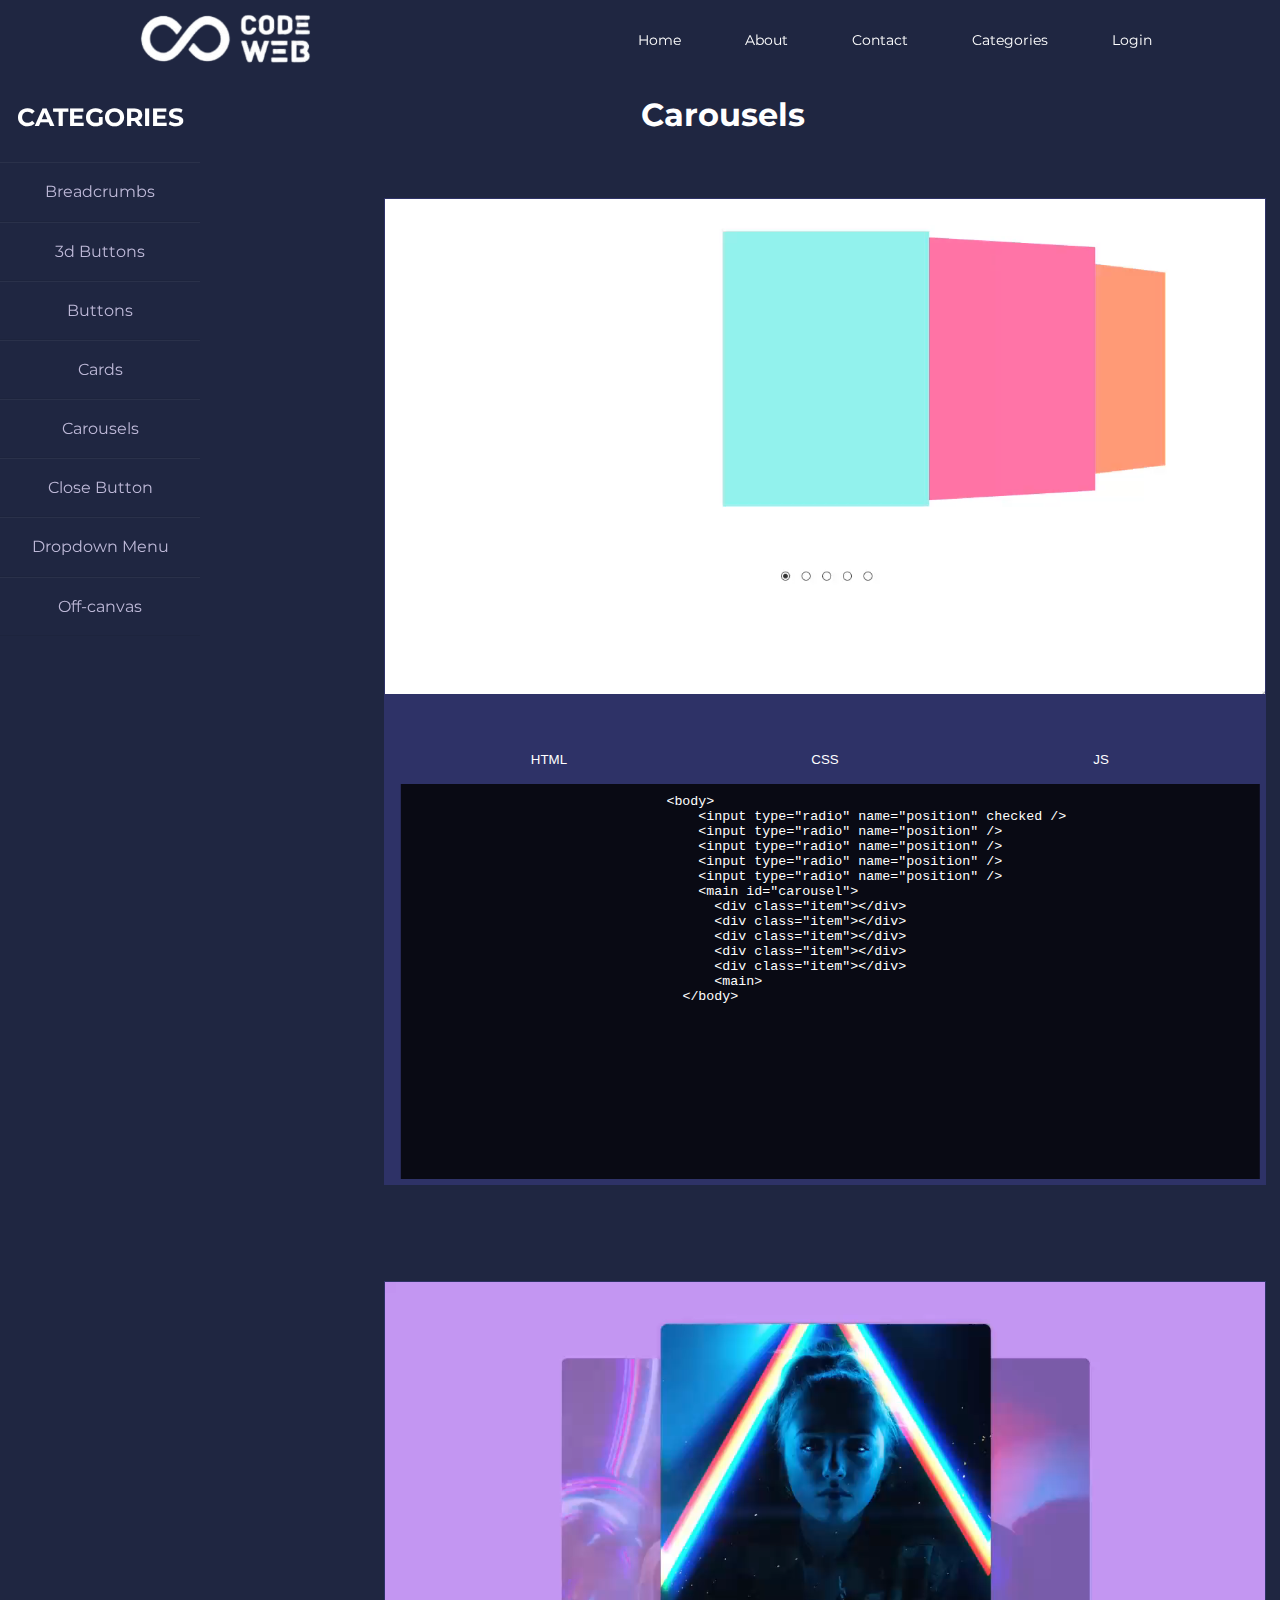
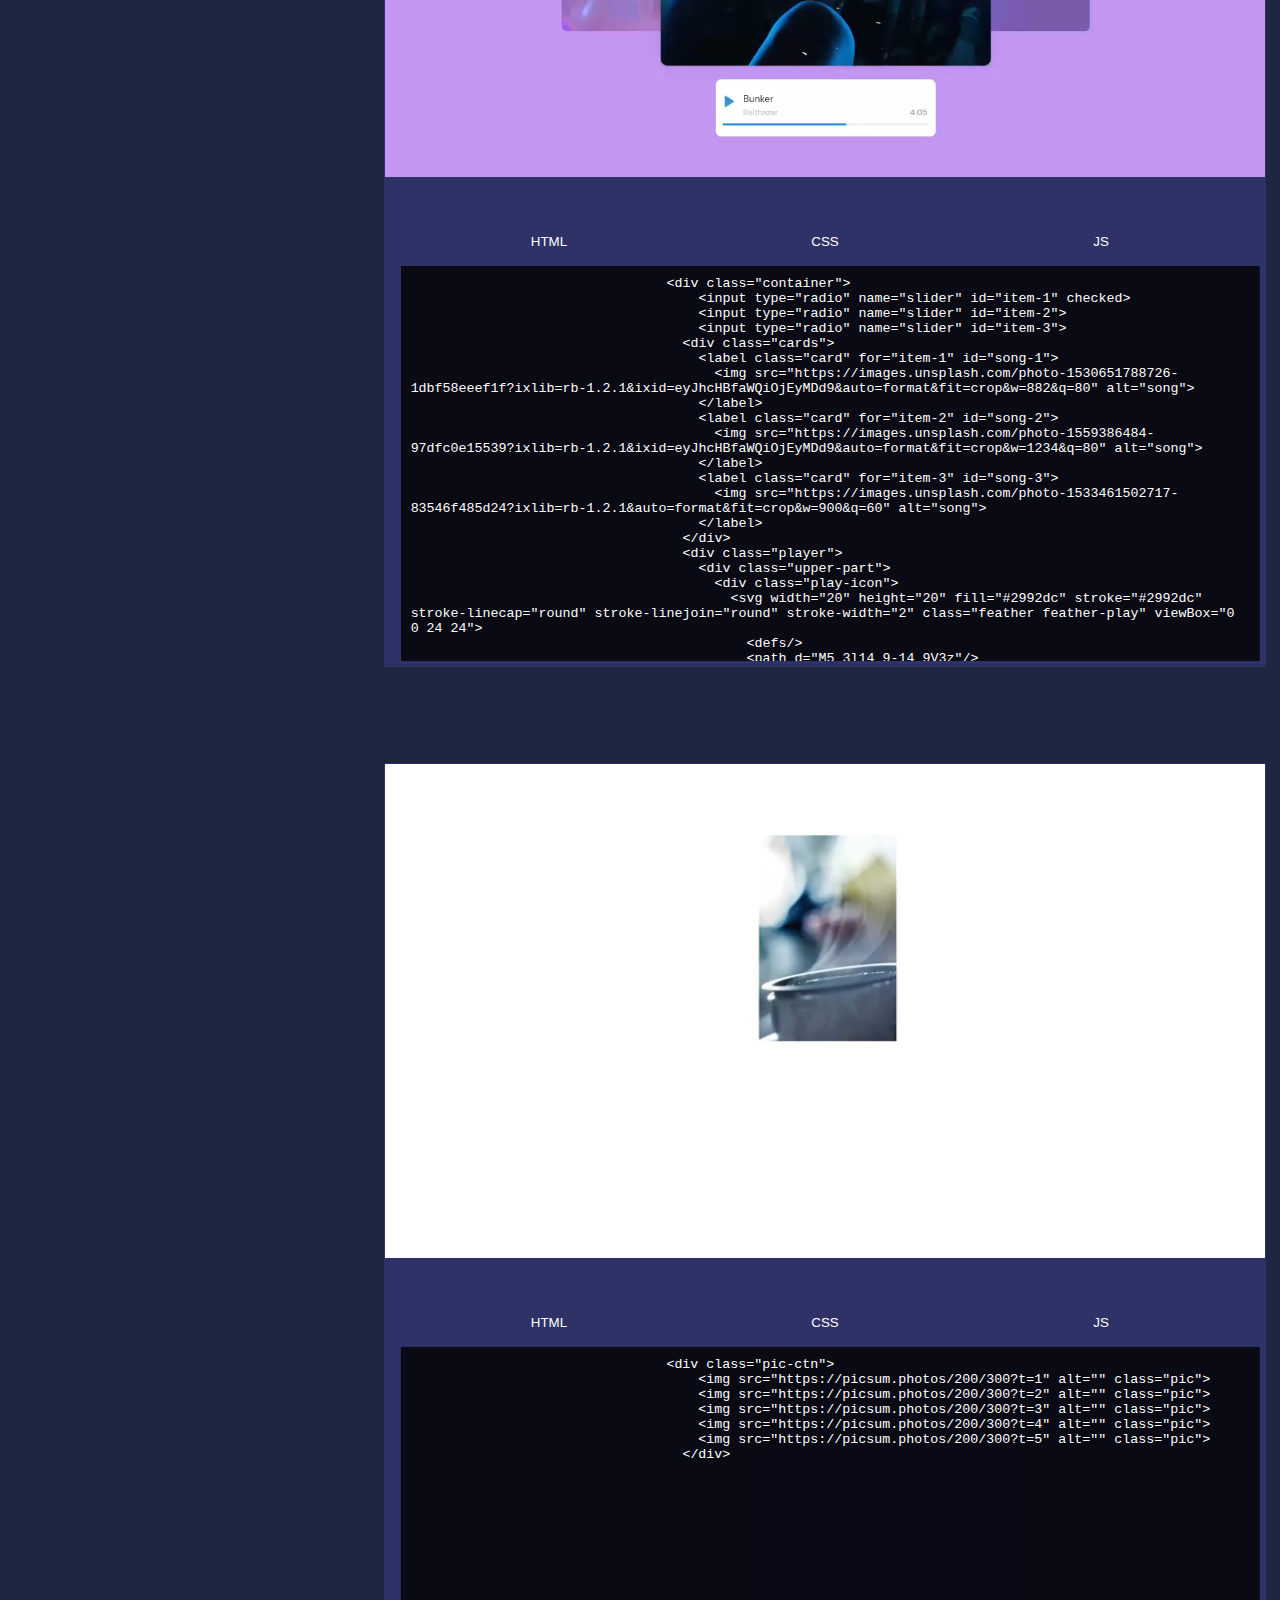
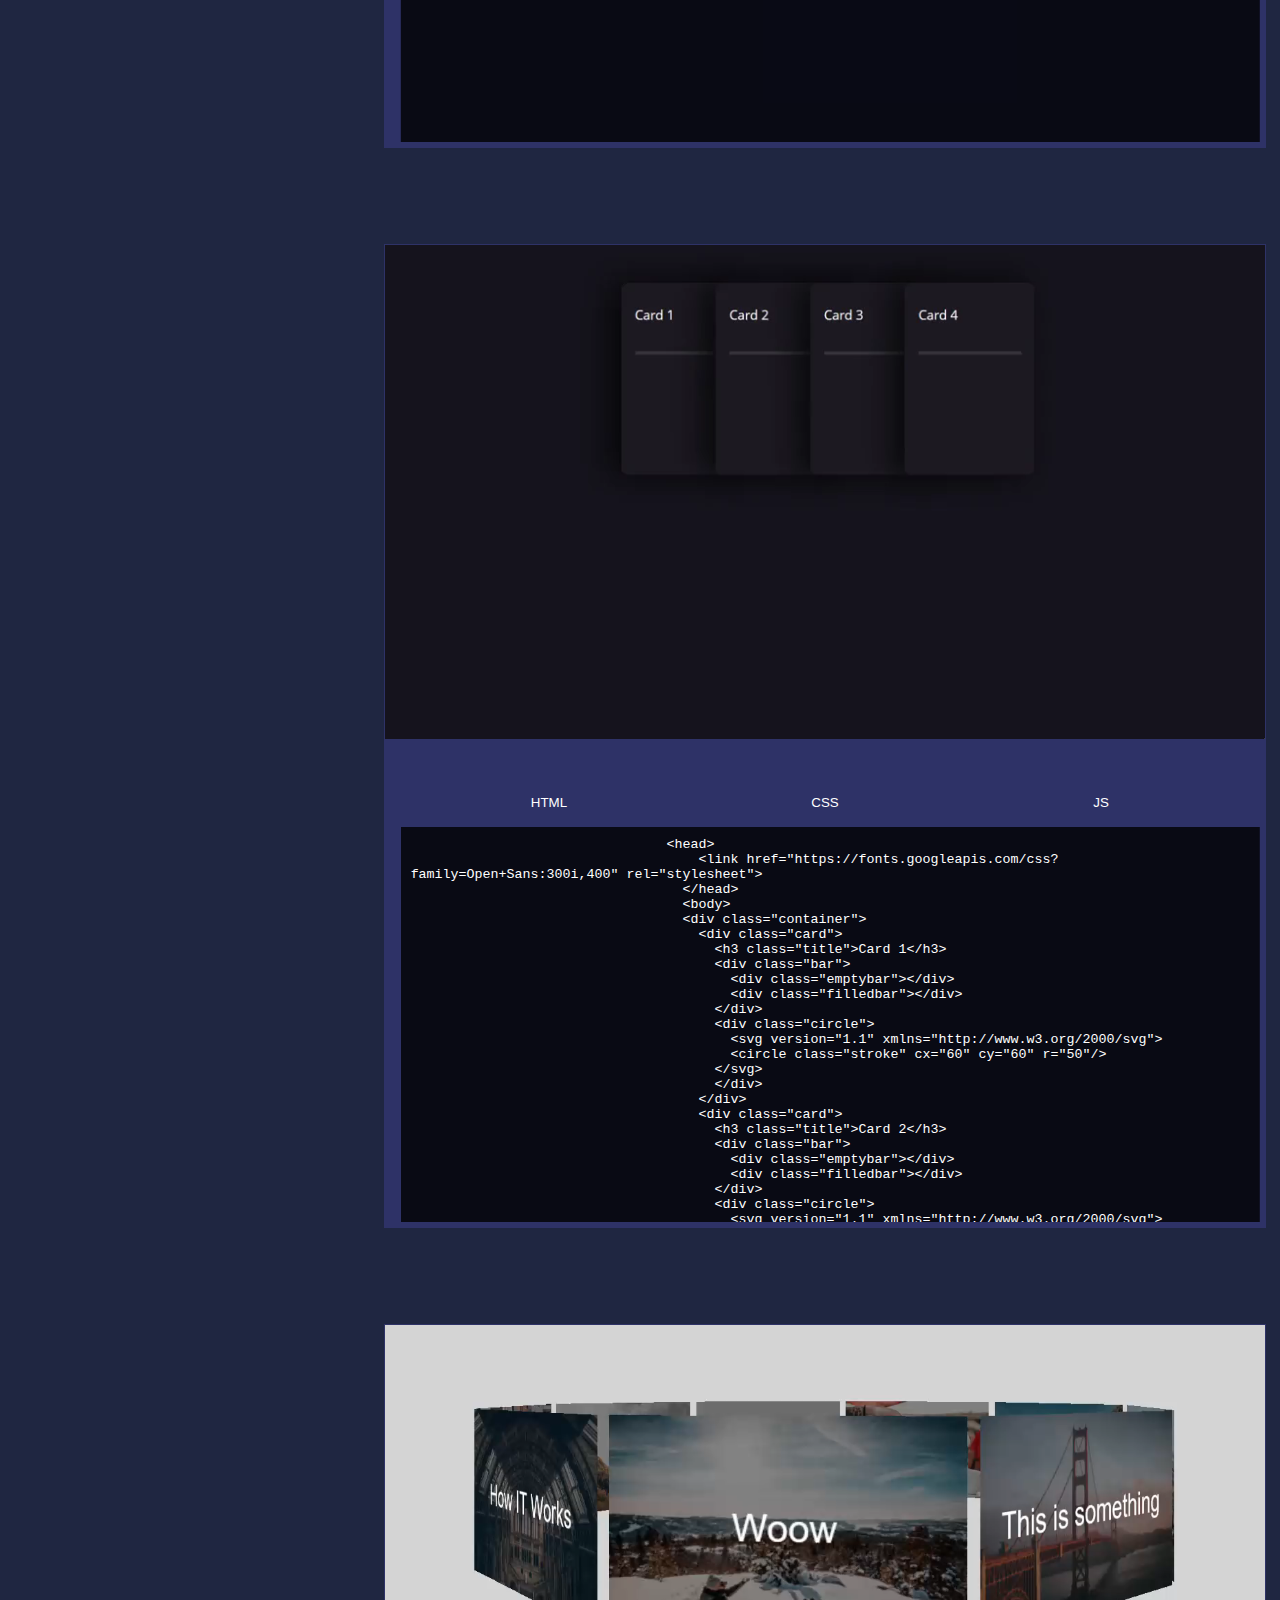
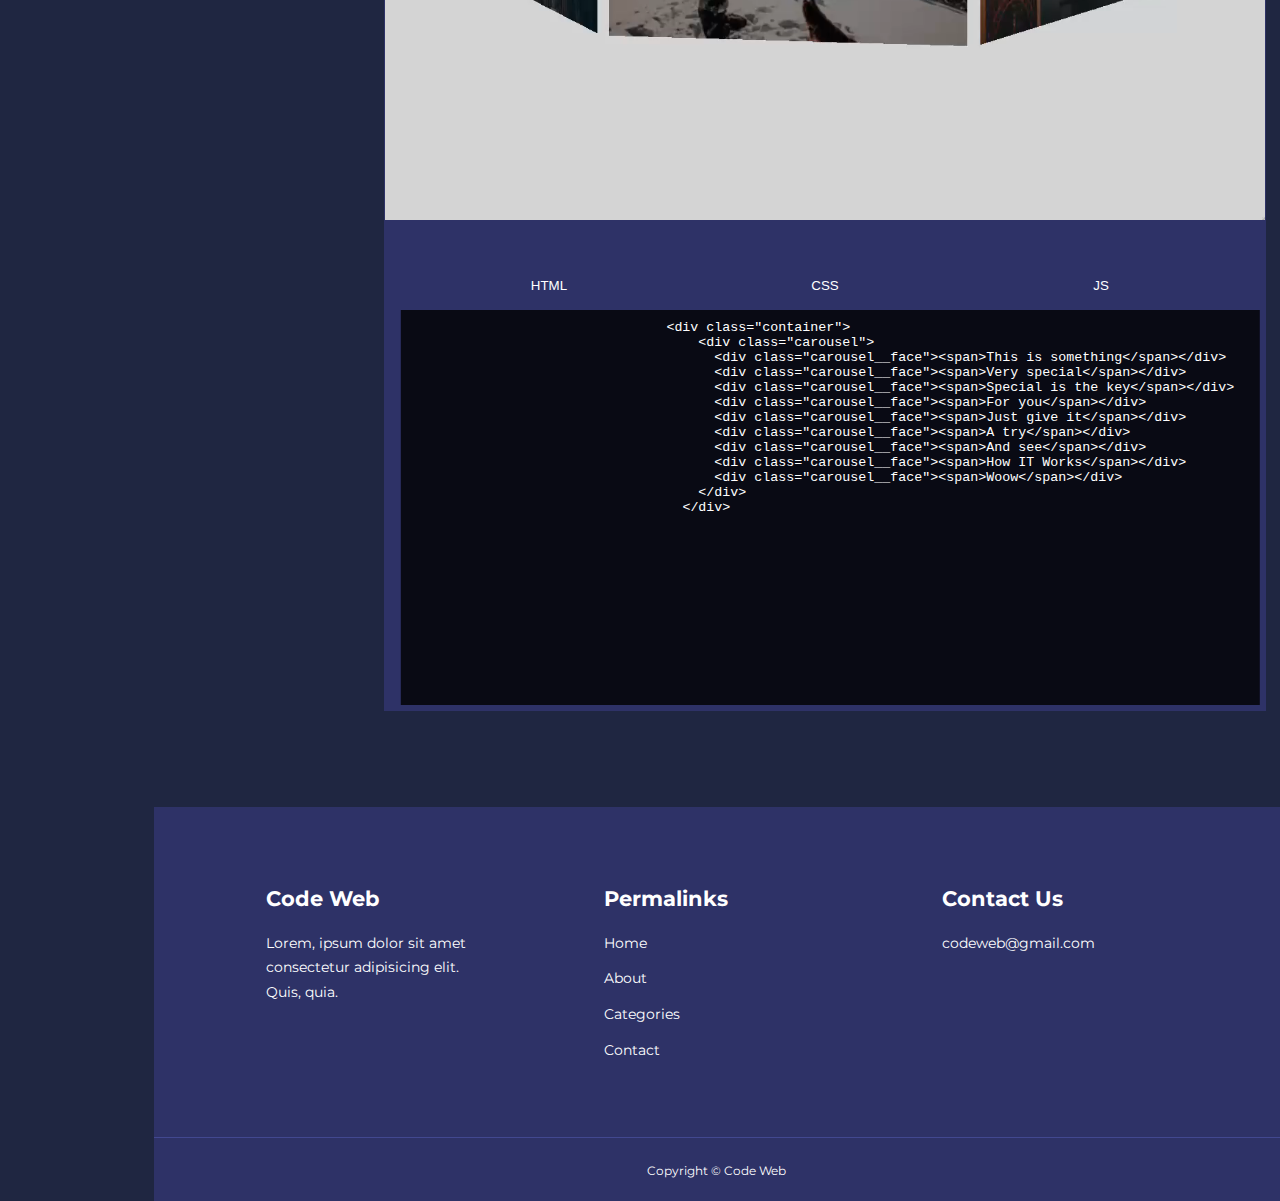
<file: html/carousels.html>
<!DOCTYPE html>
<html lang="en">

<head>
    <meta charset="UTF-8" />
    <meta http-equiv="X-UA-Compatible" content="IE=edge" />
    <meta name="viewport" content="width=device-width, initial-scale=1.0" />

    <!-- Using Google Font -> Roboto -->
    <link rel="preconnect" href="https://fonts.googleapis.com" />
    <link rel="preconnect" href="https://fonts.gstatic.com" crossorigin />
    <link
        href="https://fonts.googleapis.com/css2?family=Montserrat:wght@300;400;500;600;700;800;900&family=Roboto+Slab&display=swap"
        rel="stylesheet" />

    <title>
        codeweb.com
    </title>

    <link rel="stylesheet" href="/css/categories.css" />

    <!-- IconScout CDN -> For using icon as a font -->
    <link rel="stylesheet" href="https://unicons.iconscout.com/release/v4.0.0/css/line.css" />

    <!-- SWIPER JS -->
    <link rel="stylesheet" href="https://cdn.jsdelivr.net/npm/swiper@8/swiper-bundle.min.css" />
</head>

<body>
    <!-- ============================================== -->
    <!-- ============================================== -->
    <!-- ============================================== -->
    <!-- ============================================== -->
    <!-- ============================================== -->
    <!-- ============================================== -->
    <!-- ============================================== -->
    <!-- ============================================== -->
    <!-- ============================================== -->
    <!-- ============================================== -->
    <!-- ============================================== -->

    <!-- =================== NAVBAR STARTED -->
    <nav>
        <div class="container nav_container">
            <!-- Pages -->
            <a href="/index.html">
                <img src="/media/images/finallogowhite-removebg-preview.png" alt="">
            </a>
            <ul class="nav_menu">
                <li><a href="/index.html">Home</a></li>
                <li><a href="/html/about.html">About</a></li>
                <li><a href="/html/contact.html">Contact</a></li>
                <li><a href="/html/categories.html">Categories</a></li>
                <li><a href="/html/login.html">Login</a></li>
            </ul>

            <!-- Button -->
            <button id="open-menu-btn"><i class="uil uil-bars"></i></button>
            <button id="close-menu-btn"><i class="uil uil-multiply"></i></button>
        </div>
    </nav>
    <!-- ========================= NAVBAR END ======================== -->

    <!-- ============================================== -->
    <!-- ============================================== -->
    <!-- ============================================== -->
    <!-- ============================================== -->
    <!-- ============================================== -->
    <!-- ============================================== -->
    <!-- ============================================== -->
    <!-- ============================================== -->
    <!-- ============================================== -->
    <!-- ============================================== -->
    <!-- ============================================== -->

    <!-- ================== SIDE NAVBAR STARTED ======================= -->
    <navyo>
        <div class="wrapper">
            <div class="sidebar">
                <h2>Categories</h2>
                <ul>
                    <li><a href="/html/breadcrumbs.html"><i class="fas"></i>Breadcrumbs</a></li>
                    <li><a href="/html/buttons_3d.html"><i class="fas"></i>3d Buttons</a></li>
                    <li><a href="/html/buttons.html"><i class="fas"></i>Buttons</a></li>
                    <li><a href="/html/cards.html"><i class="fas"></i>Cards</a></li>
                    <li><a href="/html/carousels.html"><i class="fas"></i>Carousels</a></li>
                    <li><a href="/html/close_button.html"><i class="fas"></i>Close Button</a></li>
                    <li><a href="/html/dropdown_menu.html"><i class="fas"></i>Dropdown Menu</a></li>
                    <li><a href="/html/off_canvas.html"><i class="fas"></i>Off-canvas</a></li>
                </ul>
            </div>
        </div>
    </navyo>

    <!-- ================== SIDE NAVBAR END ======================= -->

    <!-- ============================================== -->
    <!-- ============================================== -->
    <!-- ============================================== -->
    <!-- ============================================== -->
    <!-- ============================================== -->
    <!-- ============================================== -->
    <!-- ============================================== -->
    <!-- ============================================== -->
    <!-- ============================================== -->
    <!-- ============================================== -->
    <!-- ============================================== -->

    <!-- ====================== CONTENT STARTED =================== -->

    <section class="courses">
        <h2>Carousels</h2>

        <div class="container courses_container">
            <!-- ================= Article 1 ================= -->

            <article class="course">
                <div class="course_image">
                    <video autoplay loop src="/media/video/carousel_1.mp4"></video>
                </div>
                <div class="course_info">
                    <div class="button_source_code">
                        <ul>
                            <li><button id="btn1" class="btn btn-primary" onclick="openHTML()">HTML</button></li>
                            <li><button id="btn2" class="btn btn-primary" onclick="openCSS()">CSS</button></li>
                            <li><button id="btn3" class="btn btn-primary" onclick="openJS()">JS</button></li>
                        </ul>
                    </div>
                    <div class="button_content">
                        <div id="content1" class="button_info">
                            <textarea disabled name="code-html" id="code-html" cols="103" rows="25">
                                <body>
                                    <input type="radio" name="position" checked />
                                    <input type="radio" name="position" />
                                    <input type="radio" name="position" />
                                    <input type="radio" name="position" />
                                    <input type="radio" name="position" />
                                    <main id="carousel">
                                      <div class="item"></div>
                                      <div class="item"></div>
                                      <div class="item"></div>
                                      <div class="item"></div>
                                      <div class="item"></div>
                                      <main>
                                  </body>
                            </textarea disabled>
                        </div>

                        <div id="content2" class="button_info">
                            <textarea disabled name="code-html" id="code-html" cols="103" rows="25">
                                body {
                                    height: 600px;
                                    margin: 0;
                                    display: grid;
                                    grid-template-rows: 500px 100px;
                                    grid-template-columns: 1fr 30px 30px 30px 30px 30px 1fr;
                                    align-items: center;
                                    justify-items: center;
                                  }
                                  
                                  main#carousel {
                                    grid-row: 1 / 2;
                                    grid-column: 1 / 8;
                                    width: 100vw;
                                    height: 500px;
                                    display: flex;
                                    align-items: center;
                                    justify-content: center;
                                    overflow: hidden;
                                    transform-style: preserve-3d;
                                    perspective: 600px;
                                    --items: 5;
                                    --middle: 3;
                                    --position: 1;
                                    pointer-events: none;
                                  }
                                  
                                  div.item {
                                    position: absolute;
                                    width: 300px;
                                    height: 400px;
                                    background-color: coral;
                                    --r: calc(var(--position) - var(--offset));
                                    --abs: max(calc(var(--r) * -1), var(--r));
                                    transition: all 0.25s linear;
                                    transform: rotateY(calc(-10deg * var(--r)))
                                      translateX(calc(-300px * var(--r)));
                                    z-index: calc((var(--position) - var(--abs)));
                                  }
                                  
                                  div.item:nth-of-type(1) {
                                    --offset: 1;
                                    background-color: #90f1ef;
                                  }
                                  div.item:nth-of-type(2) {
                                    --offset: 2;
                                    background-color: #ff70a6;
                                  }
                                  div.item:nth-of-type(3) {
                                    --offset: 3;
                                    background-color: #ff9770;
                                  }
                                  div.item:nth-of-type(4) {
                                    --offset: 4;
                                    background-color: #ffd670;
                                  }
                                  div.item:nth-of-type(5) {
                                    --offset: 5;
                                    background-color: #e9ff70;
                                  }
                                  
                                  input:nth-of-type(1) {
                                    grid-column: 2 / 3;
                                    grid-row: 2 / 3;
                                  }
                                  input:nth-of-type(1):checked ~ main#carousel {
                                    --position: 1;
                                  }
                                  
                                  input:nth-of-type(2) {
                                    grid-column: 3 / 4;
                                    grid-row: 2 / 3;
                                  }
                                  input:nth-of-type(2):checked ~ main#carousel {
                                    --position: 2;
                                  }
                                  
                                  input:nth-of-type(3) {
                                    grid-column: 4 /5;
                                    grid-row: 2 / 3;
                                  }
                                  input:nth-of-type(3):checked ~ main#carousel {
                                    --position: 3;
                                  }
                                  
                                  input:nth-of-type(4) {
                                    grid-column: 5 / 6;
                                    grid-row: 2 / 3;
                                  }
                                  input:nth-of-type(4):checked ~ main#carousel {
                                    --position: 4;
                                  }
                                  
                                  input:nth-of-type(5) {
                                    grid-column: 6 / 7;
                                    grid-row: 2 / 3;
                                  }
                                  input:nth-of-type(5):checked ~ main#carousel {
                                    --position: 5;
                                  }
                                  
                            </textarea disabled>
                        </div>

                        <div id="content3" class="button_info">
                            <textarea disabled name="code-html" id="code-html" cols="103" rows="25">Js</textarea disabled>
                        </div>
                    </div>
                </div>
            </article>

            <!-- ================= Article 2 ================= -->

            <article class="course">
                <div class="course_image">
                    <video autoplay loop src="/media/video/carousel_2.mp4"></video>
                </div>
                <div class="course_info">
                    <div class="button_source_code">
                        <ul>
                            <li><button id="btn4" class="btn btn-primary" onclick="openHTML2()">HTML</button></li>
                            <li><button id="btn5" class="btn btn-primary" onclick="openCSS2()">CSS</button></li>
                            <li><button id="btn6" class="btn btn-primary" onclick="openJS2()">JS</button></li>
                        </ul>
                    </div>
                    <div class="button_content">
                        <div id="content4" class="button_info">
                            <textarea disabled name="code-html" id="code-html" cols="103" rows="25">
                                <div class="container">
                                    <input type="radio" name="slider" id="item-1" checked>
                                    <input type="radio" name="slider" id="item-2">
                                    <input type="radio" name="slider" id="item-3">
                                  <div class="cards">
                                    <label class="card" for="item-1" id="song-1">
                                      <img src="https://images.unsplash.com/photo-1530651788726-1dbf58eeef1f?ixlib=rb-1.2.1&ixid=eyJhcHBfaWQiOjEyMDd9&auto=format&fit=crop&w=882&q=80" alt="song">
                                    </label>
                                    <label class="card" for="item-2" id="song-2">
                                      <img src="https://images.unsplash.com/photo-1559386484-97dfc0e15539?ixlib=rb-1.2.1&ixid=eyJhcHBfaWQiOjEyMDd9&auto=format&fit=crop&w=1234&q=80" alt="song">
                                    </label>
                                    <label class="card" for="item-3" id="song-3">
                                      <img src="https://images.unsplash.com/photo-1533461502717-83546f485d24?ixlib=rb-1.2.1&auto=format&fit=crop&w=900&q=60" alt="song">
                                    </label>
                                  </div>
                                  <div class="player">
                                    <div class="upper-part">
                                      <div class="play-icon">
                                        <svg width="20" height="20" fill="#2992dc" stroke="#2992dc" stroke-linecap="round" stroke-linejoin="round" stroke-width="2" class="feather feather-play" viewBox="0 0 24 24">
                                          <defs/>
                                          <path d="M5 3l14 9-14 9V3z"/>
                                        </svg>
                                      </div>
                                      <div class="info-area" id="test">
                                        <label class="song-info" id="song-info-1">
                                          <div class="title">Bunker</div>
                                          <div class="sub-line">
                                            <div class="subtitle">Balthazar</div>
                                            <div class="time">4.05</div>
                                          </div>
                                        </label>
                                        <label class="song-info" id="song-info-2">
                                          <div class="title">Words Remain</div>
                                          <div class="sub-line">
                                            <div class="subtitle">Moderator</div>
                                            <div class="time">4.05</div>
                                          </div>
                                        </label>
                                        <label class="song-info" id="song-info-3">
                                          <div class="title">Falling Out</div>
                                          <div class="sub-line">
                                            <div class="subtitle">Otzeki</div>
                                            <div class="time">4.05</div>
                                          </div>
                                        </label>
                                      </div>
                                    </div>
                                    <div class="progress-bar">
                                      <span class="progress"></span>
                                    </div>
                                  </div>
                                </div>
                            </textarea disabled>
                        </div>

                        <div id="content5" class="button_info">
                            <textarea disabled name="code-html" id="code-html" cols="103" rows="25">
                                @import url("https://fonts.googleapis.com/css?family=DM+Sans:400,500,700&display=swap");

* {
  box-sizing: border-box;
}

html, body {
  margin: 0;
  padding: 0;
  width: 100%;
  height: 100%;
}

body {
  display: flex;
  align-items: center;
  justify-content: center;
  padding: 30px 10px;
  font-family: 'DM Sans', sans-serif;
  transition: background .4s ease-in;
  background-color: #c394f8;
  
  &.blue {
    background-color: #428aa6;
  }
}

input[type=radio] {
  display: none;
}

.card {
  position: absolute;
  width: 60%;
  height: 100%;
  left: 0;
  right: 0;
  margin: auto;
  transition: transform .4s ease;
  cursor: pointer;
}

.container {
  width: 100%;
  max-width: 800px;
  max-height: 600px;
  height: 100%;
  transform-style: preserve-3d;
  display: flex;
  justify-content: center;
  flex-direction: column;
  align-items: center;
}

.cards {
  position: relative;
  width: 100%;
  height: 100%;
  margin-bottom: 20px;
}

img {
  width: 100%;
  height: 100%;
  border-radius: 10px;
  object-fit: cover;
}

#item-1:checked ~ .cards #song-3, #item-2:checked ~ .cards #song-1, #item-3:checked ~ .cards #song-2 {
  transform: translatex(-40%) scale(.8);
  opacity: .4;
  z-index: 0;
}

#item-1:checked ~ .cards #song-2, #item-2:checked ~ .cards #song-3, #item-3:checked ~ .cards #song-1 {
  transform: translatex(40%) scale(.8);
  opacity: .4;
  z-index: 0;
}

#item-1:checked ~ .cards #song-1, #item-2:checked ~ .cards #song-2, #item-3:checked ~ .cards #song-3 {
  transform: translatex(0) scale(1);
  opacity: 1;
  z-index: 1;
  
  img {
    box-shadow: 0px 0px 5px 0px rgba(81, 81, 81, 0.47);
  }
}

.player {
  background-color: #fff;
  border-radius: 8px;
  min-width: 320px;
  padding: 16px 10px;
}

.upper-part {
  position: relative;
  display: flex;
  align-items: center;
  margin-bottom: 12px;
  height: 36px;
  overflow: hidden;
}

.play-icon{ margin-right: 10px; }

.song-info {
  width: calc(100% - 32px);
  display: block;
}

.song-info .title {
  color: #403d40;
  font-size: 14px;
  line-height: 24px;
}

.sub-line {
  display: flex;
  justify-content: space-between;
  width: 100%;
}

.subtitle, .time {
  font-size: 12px;
  line-height: 16px;
  color: #c6c5c6;
}

.time {
  font-size: 12px;
  line-height: 16px;
  color: #a5a5a5;
  font-weight: 500;
  margin-left: auto;
}

.progress-bar {
  height: 3px;
  width: 100%;
  background-color: #e9efff;
  border-radius: 2px;
  overflow: hidden;
}

.progress {
  display: block;
  position: relative;
  width: 60%;
  height: 100%;
  background-color: #2992dc;
  border-radius: 6px;
}

.info-area {
  width: 100%;
  position: absolute;
  top: 0;
  left: 30px;
  transition: transform .4s ease-in;
}

#item-2:checked ~ .player #test {
  transform: translateY(0);
}

#item-2:checked ~ .player #test  {
  transform: translateY(-40px);
}

#item-3:checked ~ .player #test  {
  transform: translateY(-80px);
}
                            </textarea disabled>
                        </div>

                        <div id="content6" class="button_info">
                            <textarea disabled name="code-html" id="code-html" cols="103" rows="25">
                                $('input').on('change', function() {
                                    $('body').toggleClass('blue');
                                  });
                                  
                            </textarea disabled>
                        </div>
                    </div>
                </div>
            </article>

            <!-- ================= Article 3 ================= -->

            <article class="course">
                <div class="course_image">
                    <video autoplay loop src="/media/video/carousel_3.mp4"></video>
                </div>
                <div class="course_info">
                    <div class="button_source_code">
                        <ul>
                            <li><button id="btn7" class="btn btn-primary" onclick="openHTML3()">HTML</button></li>
                            <li><button id="btn8" class="btn btn-primary" onclick="openCSS3()">CSS</button></li>
                            <li><button id="btn9" class="btn btn-primary" onclick="openJS3()">JS</button></li>
                        </ul>
                    </div>
                    <div class="button_content">
                        <div id="content7" class="button_info">
                            <textarea disabled name="code-html" id="code-html" cols="103" rows="25">
                                <div class="pic-ctn">
                                    <img src="https://picsum.photos/200/300?t=1" alt="" class="pic">
                                    <img src="https://picsum.photos/200/300?t=2" alt="" class="pic">
                                    <img src="https://picsum.photos/200/300?t=3" alt="" class="pic">
                                    <img src="https://picsum.photos/200/300?t=4" alt="" class="pic">
                                    <img src="https://picsum.photos/200/300?t=5" alt="" class="pic">
                                  </div> 
                            </textarea disabled>
                        </div>

                        <div id="content8" class="button_info">
                            <textarea disabled name="code-html" id="code-html" cols="103" rows="25">
                                html, body {
                                    margin: 0;
                                    padding: 0;
                                  }
                                  
                                  .pic-ctn {
                                    width: 100vw;
                                    height: 200px;
                                  }
                                  
                                  @keyframes display {
                                    0% {
                                      transform: translateX(200px);
                                      opacity: 0;
                                    }
                                    10% {
                                      transform: translateX(0);
                                      opacity: 1;
                                    }
                                    20% {
                                      transform: translateX(0);
                                      opacity: 1;
                                    }
                                    30% {
                                      transform: translateX(-200px);
                                      opacity: 0;
                                    }
                                    100% {
                                      transform: translateX(-200px);
                                      opacity: 0;
                                    }
                                  }
                                  
                                  .pic-ctn {
                                    position: relative;
                                    width: 100vw;
                                    height: 300px;
                                    margin-top: 15vh;
                                  }
                                  
                                  .pic-ctn > img {
                                    position: absolute;
                                    top: 0;
                                    left: calc(50% - 100px);
                                    opacity: 0;
                                    animation: display 10s infinite;
                                  }
                                  
                                  img:nth-child(2) {
                                    animation-delay: 2s;
                                  }
                                  img:nth-child(3) {
                                    animation-delay: 4s;
                                  }
                                  img:nth-child(4) {
                                    animation-delay: 6s;
                                  }
                                  img:nth-child(5) {
                                    animation-delay: 8s;
                                  }
                            </textarea disabled>
                        </div>

                        <div id="content9" class="button_info">
                            <textarea disabled name="code-html" id="code-html" cols="103" rows="25">Js</textarea disabled>
                        </div>
                    </div>
                </div>
            </article>
            <!-- ================= Article 4 ================= -->

            <article class="course">
                <div class="course_image">
                    <video autoplay loop src="/media/video/carousel_4.mp4"></video>
                </div>
                <div class="course_info">
                    <div class="button_source_code">
                        <ul>
                            <li><button id="btn10" class="btn btn-primary" onclick="openHTML4()">HTML</button></li>
                            <li><button id="btn11" class="btn btn-primary" onclick="openCSS4()">CSS</button></li>
                            <li><button id="btn12" class="btn btn-primary" onclick="openJS4()">JS</button></li>
                        </ul>
                    </div>
                    <div class="button_content">
                        <div id="content10" class="button_info">
                            <textarea disabled name="code-html" id="code-html" cols="103" rows="25">
                                <head>
                                    <link href="https://fonts.googleapis.com/css?family=Open+Sans:300i,400" rel="stylesheet">
                                  </head>
                                  <body>
                                  <div class="container">
                                    <div class="card">
                                      <h3 class="title">Card 1</h3>
                                      <div class="bar">
                                        <div class="emptybar"></div>
                                        <div class="filledbar"></div>
                                      </div>
                                      <div class="circle">
                                        <svg version="1.1" xmlns="http://www.w3.org/2000/svg">
                                        <circle class="stroke" cx="60" cy="60" r="50"/>
                                      </svg>
                                      </div>
                                    </div>
                                    <div class="card">
                                      <h3 class="title">Card 2</h3>
                                      <div class="bar">
                                        <div class="emptybar"></div>
                                        <div class="filledbar"></div>
                                      </div>
                                      <div class="circle">
                                        <svg version="1.1" xmlns="http://www.w3.org/2000/svg">
                                        <circle class="stroke" cx="60" cy="60" r="50"/>
                                      </svg>
                                      </div>
                                    </div>
                                    <div class="card">
                                      <h3 class="title">Card 3</h3>
                                      <div class="bar">
                                        <div class="emptybar"></div>
                                        <div class="filledbar"></div>
                                      </div>
                                      <div class="circle">
                                        <svg version="1.1" xmlns="http://www.w3.org/2000/svg">
                                        <circle class="stroke" cx="60" cy="60" r="50"/>
                                      </svg>
                                      </div>
                                    </div>
                                    <div class="card">
                                      <h3 class="title">Card 4</h3>
                                      <div class="bar">
                                        <div class="emptybar"></div>
                                        <div class="filledbar"></div>
                                      </div>
                                      <div class="circle">
                                        <svg version="1.1" xmlns="http://www.w3.org/2000/svg">
                                        <circle class="stroke" cx="60" cy="60" r="50"/>
                                      </svg>
                                      </div>
                                    </div>
                                  </div>
                                  </body>
                            </textarea disabled>
                        </div>

                        <div id="content11" class="button_info">
                            <textarea disabled name="code-html" id="code-html" cols="103" rows="25">
                                body {
                                    background-color: #100e17;
                                    font-family: 'Open Sans', sans-serif;
                                  }
                                  
                                  .container {
                                    position: absolute;
                                    height: 300px;
                                    width: 600px;
                                    top: 60px;
                                    left: calc(50% - 300px);
                                    display: flex;
                                  }
                                  
                                  .card {
                                    display: flex;
                                    height: 280px;
                                    width: 200px;
                                    background-color: #17141d;
                                    border-radius: 10px;
                                    box-shadow: -1rem 0 3rem #000;
                                  /*   margin-left: -50px; */
                                    transition: 0.4s ease-out;
                                    position: relative;
                                    left: 0px;
                                  }
                                  
                                  .card:not(:first-child) {
                                      margin-left: -50px;
                                  }
                                  
                                  .card:hover {
                                    transform: translateY(-20px);
                                    transition: 0.4s ease-out;
                                  }
                                  
                                  .card:hover ~ .card {
                                    position: relative;
                                    left: 50px;
                                    transition: 0.4s ease-out;
                                  }
                                  
                                  .title {
                                    color: white;
                                    font-weight: 300;
                                    position: absolute;
                                    left: 20px;
                                    top: 15px;
                                  }
                                  
                                  .bar {
                                    position: absolute;
                                    top: 100px;
                                    left: 20px;
                                    height: 5px;
                                    width: 150px;
                                  }
                                  
                                  .emptybar {
                                    background-color: #2e3033;
                                    width: 100%;
                                    height: 100%;
                                  }
                                  
                                  .filledbar {
                                    position: absolute;
                                    top: 0px;
                                    z-index: 3;
                                    width: 0px;
                                    height: 100%;
                                    background: rgb(0,154,217);
                                    background: linear-gradient(90deg, rgba(0,154,217,1) 0%, rgba(217,147,0,1) 65%, rgba(255,186,0,1) 100%);
                                    transition: 0.6s ease-out;
                                  }
                                  
                                  .card:hover .filledbar {
                                    width: 120px;
                                    transition: 0.4s ease-out;
                                  }
                                  
                                  .circle {
                                    position: absolute;
                                    top: 150px;
                                    left: calc(50% - 60px);
                                  }
                                  
                                  .stroke {
                                    stroke: white;
                                    stroke-dasharray: 360;
                                    stroke-dashoffset: 360;
                                    transition: 0.6s ease-out;
                                  }
                                  
                                  svg {
                                    fill: #17141d;
                                    stroke-width: 2px;
                                  }
                                  
                                  .card:hover .stroke {
                                    stroke-dashoffset: 100;
                                    transition: 0.6s ease-out;
                                  }
                            </textarea disabled>
                        </div>

                        <div id="content12" class="button_info">
                            <textarea disabled name="code-html" id="code-html" cols="103" rows="25">Js</textarea disabled>
                        </div>
                    </div>
                </div>
            </article>
            <!-- ================= Article 5 ================= -->

            <article class="course">
                <div class="course_image">
                    <video autoplay loop src="/media/video/carousel_5.mp4"></video>
                </div>
                <div class="course_info">
                    <div class="button_source_code">
                        <ul>
                            <li><button id="btn13" class="btn btn-primary" onclick="openHTML5()">HTML</button></li>
                            <li><button id="btn14" class="btn btn-primary" onclick="openCSS5()">CSS</button></li>
                            <li><button id="btn15" class="btn btn-primary" onclick="openJS5()">JS</button></li>
                        </ul>
                    </div>
                    <div class="button_content">
                        <div id="content13" class="button_info">
                            <textarea disabled name="code-html" id="code-html" cols="103" rows="25">
                                <div class="container">
                                    <div class="carousel">
                                      <div class="carousel__face"><span>This is something</span></div>
                                      <div class="carousel__face"><span>Very special</span></div>
                                      <div class="carousel__face"><span>Special is the key</span></div>
                                      <div class="carousel__face"><span>For you</span></div>
                                      <div class="carousel__face"><span>Just give it</span></div>
                                      <div class="carousel__face"><span>A try</span></div>
                                      <div class="carousel__face"><span>And see</span></div>
                                      <div class="carousel__face"><span>How IT Works</span></div>
                                      <div class="carousel__face"><span>Woow</span></div>
                                    </div>
                                  </div>
                            </textarea disabled>
                        </div>

                        <div id="content14" class="button_info">
                            <textarea disabled name="code-html" id="code-html" cols="103" rows="25">
                                body {
                                    margin: 0;
                                    background: lightgray;
                                    text-align: center;
                                    font-family: sans-serif;
                                    color: #fefefe;
                                  }
                                  .container {
                                    position: relative;
                                    width: 320px;
                                    margin: 100px auto 0 auto;
                                    perspective: 1000px;
                                  }
                                  
                                  .carousel {
                                    position: absolute;
                                    width: 100%;
                                    height: 100%;
                                    transform-style: preserve-3d; 
                                    animation: rotate360 60s infinite forwards linear;
                                  }
                                  .carousel__face { 
                                    position: absolute;
                                    width: 300px;
                                    height: 187px;
                                    top: 20px;
                                    left: 10px;
                                    right: 10px;
                                    background-size: cover;
                                    box-shadow:inset 0 0 0 2000px rgba(0,0,0,0.5);
                                    display: flex;
                                  }
                                  
                                  span {
                                    margin: auto;
                                    font-size: 2rem;
                                  }
                                  
                                  
                                  .carousel__face:nth-child(1) {
                                    background-image: url("https://images.pexels.com/photos/1141853/pexels-photo-1141853.jpeg?auto=compress&cs=tinysrgb&dpr=2&h=750&w=1260");
                                    transform: rotateY(  0deg) translateZ(430px); }
                                  .carousel__face:nth-child(2) { 
                                    background-image: url("https://images.pexels.com/photos/1258865/pexels-photo-1258865.jpeg?auto=compress&cs=tinysrgb&dpr=2&h=750&w=1260");
                                      transform: rotateY( 40deg) translateZ(430px); }
                                  .carousel__face:nth-child(3) {
                                    background-image: url("https://images.pexels.com/photos/808466/pexels-photo-808466.jpeg?auto=compress&cs=tinysrgb&dpr=2&h=750&w=1260");
                                    transform: rotateY( 80deg) translateZ(430px); }
                                  .carousel__face:nth-child(4) {
                                    background-image: url("https://images.pexels.com/photos/1394841/pexels-photo-1394841.jpeg?auto=compress&cs=tinysrgb&dpr=2&h=750&w=1260");
                                    transform: rotateY(120deg) translateZ(430px); }
                                  .carousel__face:nth-child(5) { 
                                    background-image: url("https://images.pexels.com/photos/969679/pexels-photo-969679.jpeg?auto=compress&cs=tinysrgb&dpr=2&h=750&w=1260");
                                   transform: rotateY(160deg) translateZ(430px); }
                                  .carousel__face:nth-child(6) { 
                                    background-image: url("https://images.pexels.com/photos/1834400/pexels-photo-1834400.jpeg?auto=compress&cs=tinysrgb&dpr=2&h=750&w=1260");
                                   transform: rotateY(200deg) translateZ(430px); }
                                  .carousel__face:nth-child(7) { 
                                    background-image: url("https://images.pexels.com/photos/1415268/pexels-photo-1415268.jpeg?auto=compress&cs=tinysrgb&dpr=2&h=750&w=1260");
                                   transform: rotateY(240deg) translateZ(430px); }
                                  .carousel__face:nth-child(8) {
                                    background-image: url("https://images.pexels.com/photos/135018/pexels-photo-135018.jpeg?auto=compress&cs=tinysrgb&dpr=2&h=750&w=1260");
                                    transform: rotateY(280deg) translateZ(430px); }
                                  .carousel__face:nth-child(9) {
                                    background-image: url("https://images.pexels.com/photos/1175135/pexels-photo-1175135.jpeg?auto=compress&cs=tinysrgb&dpr=2&h=750&w=1260");
                                    transform: rotateY(320deg) translateZ(430px); }
                                  
                                  
                                  
                                  @keyframes rotate360 {
                                    from {
                                      transform: rotateY(0deg);
                                    }
                                    to {
                                      transform: rotateY(-360deg);
                                    }
                                  }
                                  
                            </textarea disabled>
                        </div>

                        <div id="content15" class="button_info">
                            <textarea disabled name="code-html" id="code-html" cols="103" rows="25">Js</textarea disabled>
                        </div>
                    </div>
                </div>
            </article>
        </div>
    </section>

    <!-- ====================== CONTENT END =================== -->

    <!-- ============================================== -->
    <!-- ============================================== -->
    <!-- ============================================== -->
    <!-- ============================================== -->
    <!-- ============================================== -->
    <!-- ============================================== -->
    <!-- ============================================== -->
    <!-- ============================================== -->
    <!-- ============================================== -->
    <!-- ============================================== -->
    <!-- ============================================== -->


    <!-- ============================================== -->
    <!-- ============================================== -->
    <!-- ============================================== -->
    <!-- ============================================== -->
    <!-- ============================================== -->
    <!-- ============================================== -->
    <!-- ============================================== -->
    <!-- ============================================== -->
    <!-- ============================================== -->
    <!-- ============================================== -->
    <!-- ============================================== -->


    <script src="/main.js"></script>


    <!-- ============================================== -->
    <!-- ============================================== -->
    <!-- ============================================== -->
    <!-- ============================================== -->
    <!-- ============================================== -->
    <!-- ============================================== -->
    <!-- ============================================== -->
    <!-- ============================================== -->
    <!-- ============================================== -->
    <!-- ============================================== -->
    <!-- ============================================== -->

    <!-- ================= Script for content =============== -->
    <script>
        var content1 = document.getElementById("content1");
        var content2 = document.getElementById("content2");
        var content3 = document.getElementById("content3");

        var btn1 = document.getElementById("btn1")
        var btn2 = document.getElementById("btn2")
        var btn3 = document.getElementById("btn3")

        function openHTML() {
            content1.style.transform = "translateX(-54.2rem)";
            content2.style.transform = "translateX(100%)";
            content3.style.transform = "translateX(100%)";

            btn1.style.color = "#ff7846";
            btn2.style.color = "#000";
            btn3.style.color = "#000";
        }


        function openCSS() {
            content1.style.transform = "translateX(100%)";
            content2.style.transform = "translateX(-54.2rem)";
            content3.style.transform = "translateX(100%)";

            btn1.style.color = "#000";
            btn2.style.color = "#ff7846";
            btn3.style.color = "#000";
        }

        function openJS() {
            content1.style.transform = "translateX(100%)";
            content2.style.transform = "translateX(100%)";
            content3.style.transform = "translateX(-54.2rem)";

            btn1.style.color = "#000";
            btn2.style.color = "#000";
            btn3.style.color = "#ff7846";
        }
    </script>

    <!-- =============== Article 2 Script ================= -->

    <script>
        var content4 = document.getElementById("content4");
        var content5 = document.getElementById("content5");
        var content6 = document.getElementById("content6");

        var btn4 = document.getElementById("btn4")
        var btn5 = document.getElementById("btn5")
        var btn6 = document.getElementById("btn6")

        function openHTML2() {
            content4.style.transform = "translateX(-54.2rem)";
            content5.style.transform = "translateX(100%)";
            content6.style.transform = "translateX(100%)";

            btn4.style.color = "#ff7846";
            btn5.style.color = "#000";
            btn6.style.color = "#000";
        }


        function openCSS2() {
            content4.style.transform = "translateX(100%)";
            content5.style.transform = "translateX(-54.2rem)";
            content6.style.transform = "translateX(100%)";

            btn4.style.color = "#000";
            btn5.style.color = "#ff7846";
            btn6.style.color = "#000";
        }

        function openJS2() {
            content4.style.transform = "translateX(100%)";
            content5.style.transform = "translateX(100%)";
            content6.style.transform = "translateX(-54.2rem)";

            btn4.style.color = "#000";
            btn5.style.color = "#000";
            btn6.style.color = "#ff7846";
        }
    </script>

    <!-- =============== Article 3 Script ================= -->

    <script>
        var content7 = document.getElementById("content7");
        var content8 = document.getElementById("content8");
        var content9 = document.getElementById("content9");

        var btn7 = document.getElementById("btn7")
        var btn8 = document.getElementById("btn8")
        var btn9 = document.getElementById("btn9")

        function openHTML3() {
            content7.style.transform = "translateX(-54.2rem)";
            content8.style.transform = "translateX(100%)";
            content9.style.transform = "translateX(100%)";

            btn7.style.color = "#ff7846";
            btn8.style.color = "#000";
            btn9.style.color = "#000";
        }


        function openCSS3() {
            content7.style.transform = "translateX(100%)";
            content8.style.transform = "translateX(-54.2rem)";
            content9.style.transform = "translateX(100%)";

            btn7.style.color = "#000";
            btn8.style.color = "#ff7846";
            btn9.style.color = "#000";
        }

        function openJS3() {
            content7.style.transform = "translateX(100%)";
            content8.style.transform = "translateX(100%)";
            content9.style.transform = "translateX(-54.2rem)";

            btn7.style.color = "#000";
            btn8.style.color = "#000";
            btn9.style.color = "#ff7846";
        }
    </script>
    <!-- =============== Article 4 Script ================= -->

    <script>
        var content10 = document.getElementById("content10");
        var content11 = document.getElementById("content11");
        var content12 = document.getElementById("content12");

        var btn10 = document.getElementById("btn10")
        var btn11 = document.getElementById("btn11")
        var btn12 = document.getElementById("btn12")

        function openHTML4() {
            content10.style.transform = "translateX(-54.2rem)";
            content11.style.transform = "translateX(100%)";
            content12.style.transform = "translateX(100%)";

            btn10.style.color = "#ff7846";
            btn11.style.color = "#000";
            btn12.style.color = "#000";
        }


        function openCSS4() {
            content10.style.transform = "translateX(100%)";
            content11.style.transform = "translateX(-54.2rem)";
            content12.style.transform = "translateX(100%)";

            btn10.style.color = "#000";
            btn11.style.color = "#ff7846";
            btn12.style.color = "#000";
        }

        function openJS4() {
            content10.style.transform = "translateX(100%)";
            content11.style.transform = "translateX(100%)";
            content12.style.transform = "translateX(-54.2rem)";

            btn10.style.color = "#000";
            btn11.style.color = "#000";
            btn12.style.color = "#ff7846";
        }
    </script>
    <!-- =============== Article 5 Script ================= -->

    <script>
        var content13 = document.getElementById("content13");
        var content14 = document.getElementById("content14");
        var content15 = document.getElementById("content15");

        var btn13 = document.getElementById("btn13")
        var btn14 = document.getElementById("btn14")
        var btn15 = document.getElementById("btn15")

        function openHTML5() {
            content13.style.transform = "translateX(-54.2rem)";
            content14.style.transform = "translateX(100%)";
            content15.style.transform = "translateX(100%)";

            btn13.style.color = "#ff7846";
            btn14.style.color = "#000";
            btn15.style.color = "#000";
        }


        function openCSS5() {
            content13.style.transform = "translateX(100%)";
            content14.style.transform = "translateX(-54.2rem)";
            content15.style.transform = "translateX(100%)";

            btn13.style.color = "#000";
            btn14.style.color = "#ff7846";
            btn15.style.color = "#000";
        }

        function openJS5() {
            content13.style.transform = "translateX(100%)";
            content14.style.transform = "translateX(100%)";
            content15.style.transform = "translateX(-54.2rem)";

            btn13.style.color = "#000";
            btn14.style.color = "#000";
            btn15.style.color = "#ff7846";
        }
    </script>



    <!-- ================== FOOTER STARTED ================== -->
    <footer class="footer">
        <div class="container footer_container">
            <div class="footer_1">
                <a href="index.html" class="footer_logo">
                    <h4>Code Web</h4>
                </a>
                <p>
                    Lorem, ipsum dolor sit amet consectetur adipisicing elit. Quis,
                    quia.
                </p>
            </div>

            <div class="footer_2">
                <h4>Permalinks</h4>
                <ul class="permalinks">
                    <li><a href="/index.html">Home</a></li>
                    <li><a href="/html/about.html">About</a></li>
                    <li><a href="/html/categories.html">Categories</a></li>
                    <li><a href="/html/contact.html">Contact</a></li>
                </ul>
            </div>

            <div class="footer_4">
                <h4>Contact Us</h4>
                <div>
                    <p>codeweb@gmail.com</p>
                </div>
            </div>
        </div>

        <div class="footer_copyright">
            <small>Copyright &copy; Code Web</small>
        </div>
    </footer>
    <!-- =================== FOOTER END ================== -->
</body>

</html>
</file>
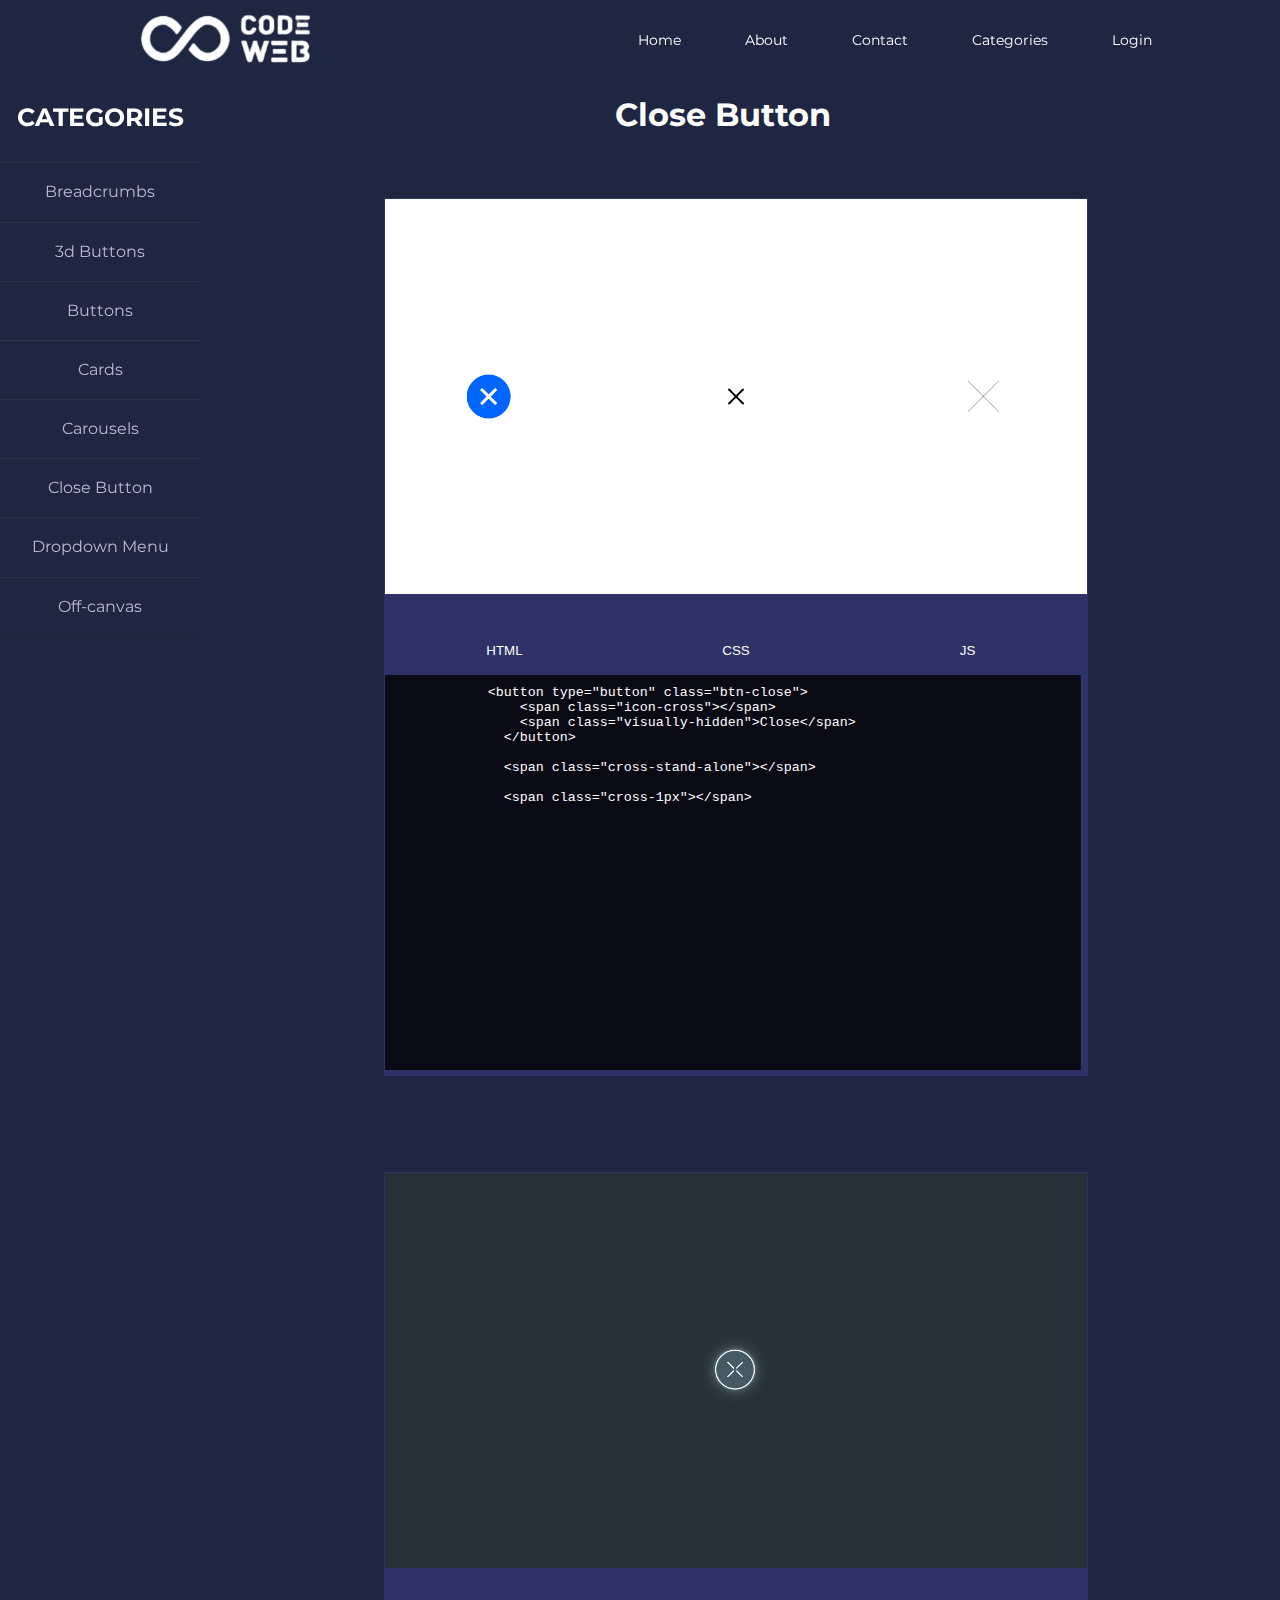
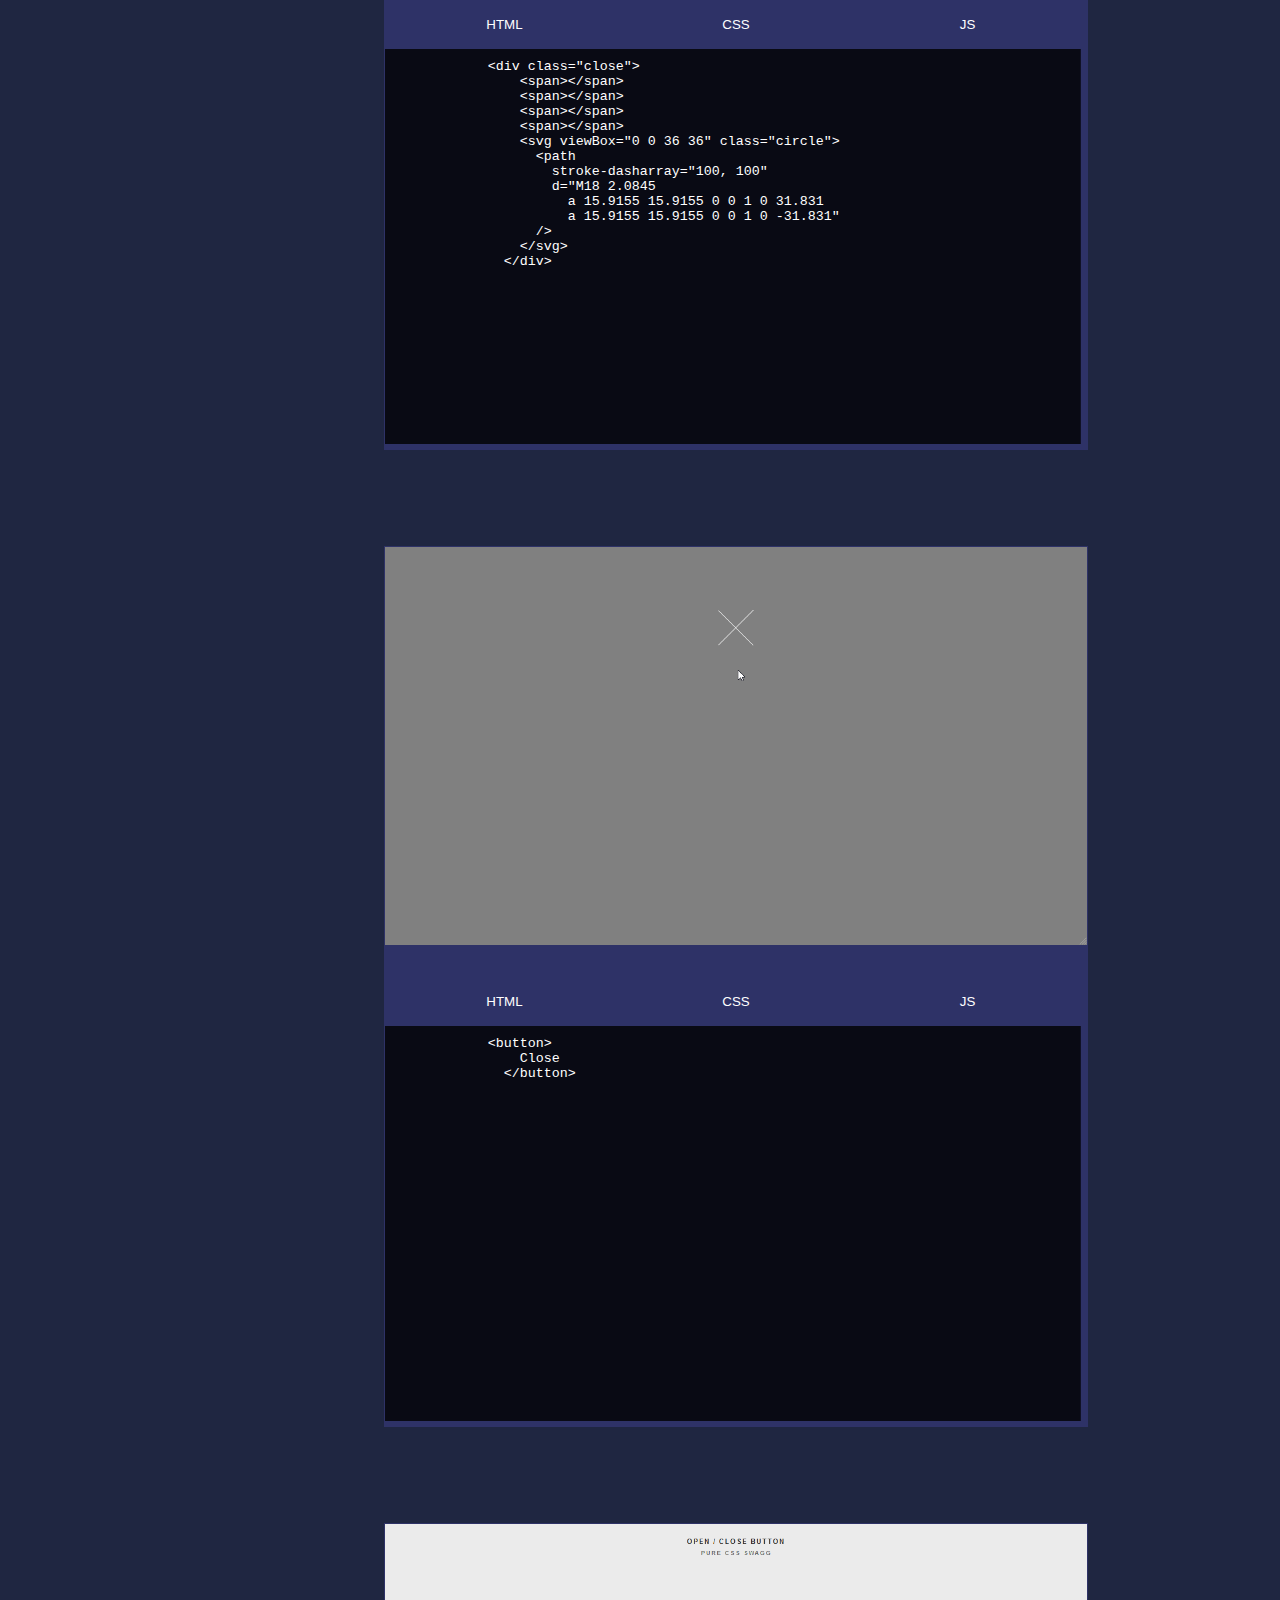
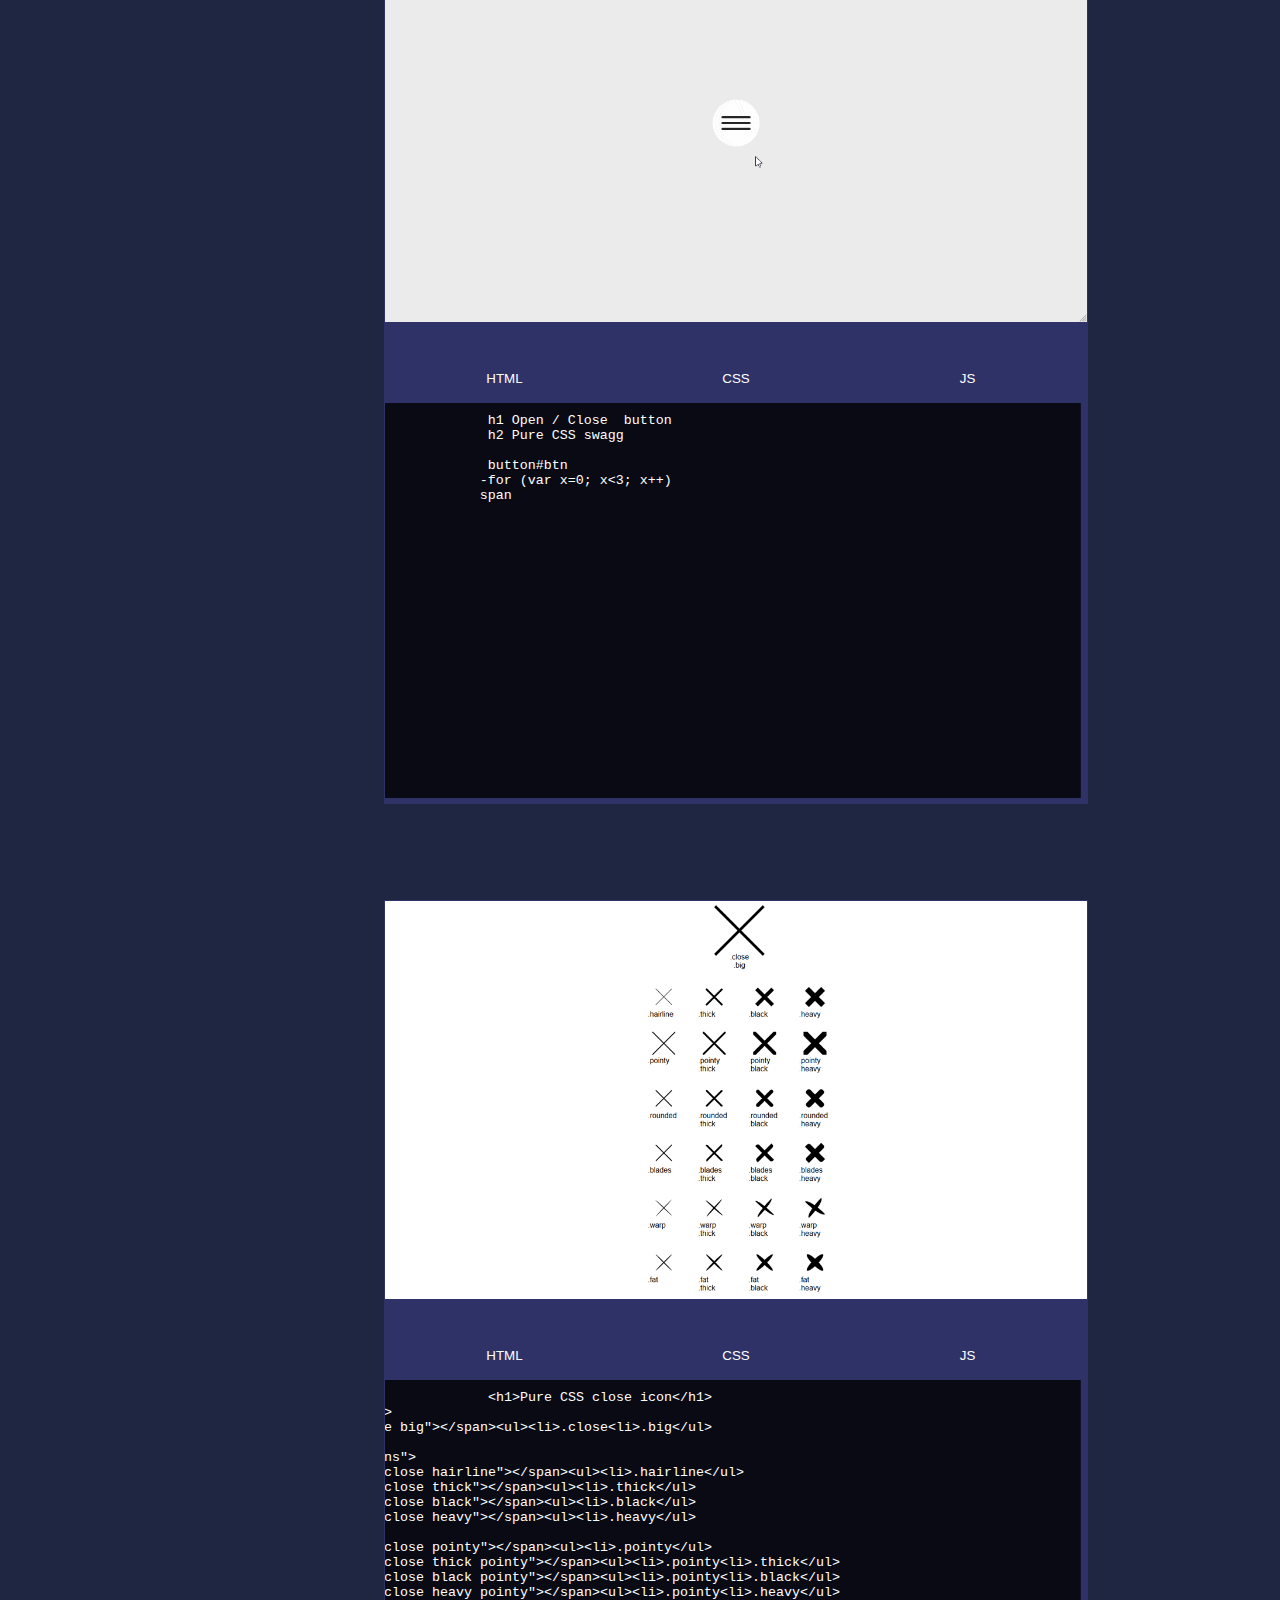
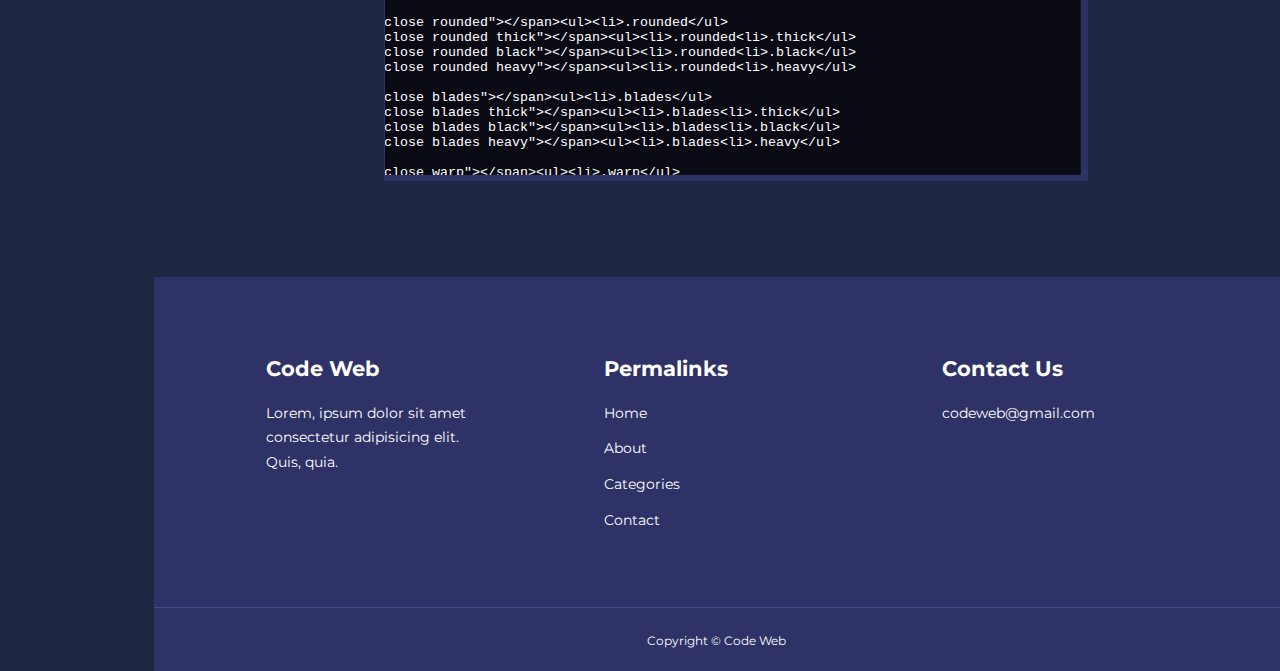
<file: html/close_button.html>
<!DOCTYPE html>
<html lang="en">

<head>
    <meta charset="UTF-8" />
    <meta http-equiv="X-UA-Compatible" content="IE=edge" />
    <meta name="viewport" content="width=device-width, initial-scale=1.0" />

    <!-- Using Google Font -> Roboto -->
    <link rel="preconnect" href="https://fonts.googleapis.com" />
    <link rel="preconnect" href="https://fonts.gstatic.com" crossorigin />
    <link
        href="https://fonts.googleapis.com/css2?family=Montserrat:wght@300;400;500;600;700;800;900&family=Roboto+Slab&display=swap"
        rel="stylesheet" />

    <title>
        codeweb.com
    </title>

    <link rel="stylesheet" href="/css/categories.css" />

    <!-- IconScout CDN -> For using icon as a font -->
    <link rel="stylesheet" href="https://unicons.iconscout.com/release/v4.0.0/css/line.css" />

    <!-- SWIPER JS -->
    <link rel="stylesheet" href="https://cdn.jsdelivr.net/npm/swiper@8/swiper-bundle.min.css" />
</head>

<body>
    <!-- ============================================== -->
    <!-- ============================================== -->
    <!-- ============================================== -->
    <!-- ============================================== -->
    <!-- ============================================== -->
    <!-- ============================================== -->
    <!-- ============================================== -->
    <!-- ============================================== -->
    <!-- ============================================== -->
    <!-- ============================================== -->
    <!-- ============================================== -->

    <!-- =================== NAVBAR STARTED -->
    <nav>
        <div class="container nav_container">
            <!-- Pages -->
            <a href="/index.html">
                <img src="/media/images/finallogowhite-removebg-preview.png" alt="">
            </a>
            <ul class="nav_menu">
                <li><a href="/index.html">Home</a></li>
                <li><a href="/html/about.html">About</a></li>
                <li><a href="/html/contact.html">Contact</a></li>
                <li><a href="/html/categories.html">Categories</a></li>
                <li><a href="/html/login.html">Login</a></li>
            </ul>

            <!-- Button -->
            <button id="open-menu-btn"><i class="uil uil-bars"></i></button>
            <button id="close-menu-btn"><i class="uil uil-multiply"></i></button>
        </div>
    </nav>
    <!-- ========================= NAVBAR END ======================== -->

    <!-- ============================================== -->
    <!-- ============================================== -->
    <!-- ============================================== -->
    <!-- ============================================== -->
    <!-- ============================================== -->
    <!-- ============================================== -->
    <!-- ============================================== -->
    <!-- ============================================== -->
    <!-- ============================================== -->
    <!-- ============================================== -->
    <!-- ============================================== -->

    <!-- ================== SIDE NAVBAR STARTED ======================= -->
    <navyo>
        <div class="wrapper">
            <div class="sidebar">
                <h2>Categories</h2>
                <ul>
                    <li><a href="/html/breadcrumbs.html"><i class="fas"></i>Breadcrumbs</a></li>
                    <li><a href="/html/buttons_3d.html"><i class="fas"></i>3d Buttons</a></li>
                    <li><a href="/html/buttons.html"><i class="fas"></i>Buttons</a></li>
                    <li><a href="/html/cards.html"><i class="fas"></i>Cards</a></li>
                    <li><a href="/html/carousels.html"><i class="fas"></i>Carousels</a></li>
                    <li><a href="/html/close_button.html"><i class="fas"></i>Close Button</a></li>
                    <li><a href="/html/dropdown_menu.html"><i class="fas"></i>Dropdown Menu</a></li>
                    <li><a href="/html/off_canvas.html"><i class="fas"></i>Off-canvas</a></li>
                </ul>
            </div>
        </div>
    </navyo>

    <!-- ================== SIDE NAVBAR END ======================= -->

    <!-- ============================================== -->
    <!-- ============================================== -->
    <!-- ============================================== -->
    <!-- ============================================== -->
    <!-- ============================================== -->
    <!-- ============================================== -->
    <!-- ============================================== -->
    <!-- ============================================== -->
    <!-- ============================================== -->
    <!-- ============================================== -->
    <!-- ============================================== -->

    <!-- ====================== CONTENT STARTED =================== -->

    <section class="courses">
        <h2>Close Button</h2>

        <div class="container courses_container">
            <!-- ================= Article 1 ================= -->

            <article class="course">
                <div class="course_image">
                    <img src="/media/images/close butto_1..png" alt="">
                </div>
                <div class="course_info">
                    <div class="button_source_code">
                        <ul>
                            <li><button id="btn1" class="btn btn-primary" onclick="openHTML()">HTML</button></li>
                            <li><button id="btn2" class="btn btn-primary" onclick="openCSS()">CSS</button></li>
                            <li><button id="btn3" class="btn btn-primary" onclick="openJS()">JS</button></li>
                        </ul>
                    </div>
                    <div class="button_content">
                        <div id="content1" class="button_info">
                            <textarea disabled name="code-html" id="code-html" cols="103" rows="25">
                                <button type="button" class="btn-close">
                                    <span class="icon-cross"></span>
                                    <span class="visually-hidden">Close</span>
                                  </button>
                                  
                                  <span class="cross-stand-alone"></span>
                                  
                                  <span class="cross-1px"></span>
                                  
                            </textarea disabled>
                        </div>

                        <div id="content2" class="button_info">
                            <textarea disabled name="code-html" id="code-html" cols="103" rows="25">
                                @mixin cross($size: 20px, $color: currentColor, $thickness: 1px) {
                                    margin: 0;
                                    padding: 0;
                                    border: 0;
                                    background: none;
                                    position: relative;
                                    width: $size;
                                    height: $size;
                                  
                                    &:before,
                                    &:after {
                                      content: '';
                                      position: absolute;
                                      top: ($size - $thickness) / 2;
                                      left: 0;
                                      right: 0;
                                      height: $thickness;
                                      background: $color;
                                      border-radius: $thickness;
                                    }
                                  
                                    &:before {
                                      transform: rotate(45deg);
                                    }
                                  
                                    &:after {
                                      transform: rotate(-45deg);
                                    }
                                  
                                    span {
                                      display: block;
                                    }
                                  
                                  }
                                  
                                  
                                  // Example 1.
                                  .btn-close {
                                    margin: 0;
                                    border: 0;
                                    padding: 0;
                                    background: hsl(216, 100, 50);
                                    border-radius: 50%;
                                    width: 80px;
                                    height: 80px;
                                    display: flex;
                                    flex-flow: column nowrap;
                                    justify-content: center;
                                    align-items: center;
                                    cursor: pointer;
                                    transition: all 150ms;
                                    
                                    .icon-cross {
                                      @include cross(40px, #fff, 6px);   
                                    }
                                    
                                    &:hover,
                                    &:focus {
                                      transform: rotateZ(90deg);
                                      background: hsl(216, 100, 40);
                                    }
                                  
                                  }
                                  
                                  // Example 2.
                                  .cross-stand-alone {
                                    @include cross(40px, #000, 4px);  
                                  }
                                  
                                  
                                  // Example 3.
                                  .cross-1px {
                                    @include cross(80px, #000);  
                                  }
                                  
                                  
                                  // Demo styles.
                                  
                                  body {
                                    display: flex;
                                    flex-flow: row nowrap;
                                    justify-content: space-around;
                                    align-items: center;
                                    align-content: flex-start;
                                    height: 100vh;
                                  }
                                  
                                  
                                  // For screen readers.
                                  .visually-hidden {
                                    position: absolute !important;
                                    clip: rect(1px, 1px, 1px, 1px);
                                    padding: 0 !important;
                                    border: 0 !important;
                                    height: 1px !important;
                                    width: 1px !important;
                                    overflow: hidden;
                                  }
                                  
                            </textarea disabled>
                        </div>

                        <div id="content3" class="button_info">
                            <textarea disabled name="code-html" id="code-html" cols="103" rows="25">Js</textarea disabled>
                        </div>
                    </div>
                </div>
            </article>

            <!-- ================= Article 2 ================= -->

            <article class="course">
                <div class="course_image">
                    <img src="/media/images/close button_2..png" alt="Loading ..." />
                </div>
                <div class="course_info">
                    <div class="button_source_code">
                        <ul>
                            <li><button id="btn4" class="btn btn-primary" onclick="openHTML2()">HTML</button></li>
                            <li><button id="btn5" class="btn btn-primary" onclick="openCSS2()">CSS</button></li>
                            <li><button id="btn6" class="btn btn-primary" onclick="openJS2()">JS</button></li>
                        </ul>
                    </div>
                    <div class="button_content">
                        <div id="content4" class="button_info">
                            <textarea disabled name="code-html" id="code-html" cols="103" rows="25">
                                <div class="close">
                                    <span></span>
                                    <span></span>
                                    <span></span>
                                    <span></span>
                                    <svg viewBox="0 0 36 36" class="circle">
                                      <path
                                        stroke-dasharray="100, 100"
                                        d="M18 2.0845
                                          a 15.9155 15.9155 0 0 1 0 31.831
                                          a 15.9155 15.9155 0 0 1 0 -31.831"
                                      />
                                    </svg>
                                  </div>
                            </textarea disabled>
                        </div>

                        <div id="content5" class="button_info">
                            <textarea disabled name="code-html" id="code-html" cols="103" rows="25">
                                *{margin:0;padding:0;border:none;}
body{
  background: #263238;
  display:grid;
  place-items:center;
  height:100vh;
}
.close{
  $size: 60px;
  $borderSize: 2px;
  $borderColor: rgba(white,1);
  $speed: .5s;
  width:$size;
  height:$size;
  position: relative;
  background: #455A64;
  border-radius:50%;
  box-shadow: 0 0 20px -5px rgba(white,.5);
  transition: .25s ease-in-out;
  cursor: pointer;
  animation: fade-in $speed ease-out .25s both;
  @keyframes fade-in {
    from { opacity: 0; transform:scale(1.1) }
  }
  .circle {
    path {
      stroke: $borderColor;
      fill: none;
      stroke-width: $borderSize/2;
      stroke-linecap: round;
      animation: progress $speed ease-out .25s both;
      @keyframes progress {
        from { stroke-dasharray: 0 100; }
      }
    }
  }
  span{
    display:block;
    width:($size/4) - 2px;
    height:$borderSize;
    background: $borderColor;
    box-shadow: 0 0 20px -5px rgba(white,.5);
    border-radius: 20px;
    position: absolute;
    $padding: $size/3;
    transition: .25s ease-in-out;
    animation: slide-in $speed ease-in-out .25s both;
    @keyframes slide-in {
      from { width:0; }
    }
    &:nth-child(1){
      top:($padding - ($borderSize/2));
      left:$padding;
      transform:rotate(45deg);
      transform-origin: top left;
    }
    &:nth-child(2){
      top:($padding - ($borderSize/2));
      right:$padding;
      transform:rotate(-45deg);
      transform-origin: top right;
    }
    &:nth-child(3){
      bottom:($padding - ($borderSize/2));
      left:$padding;
      transform:rotate(-45deg);
      transform-origin: bottom left;
    }
    &:nth-child(4){
      bottom:($padding - ($borderSize/2));
      right:$padding;
      transform:rotate(45deg);
      transform-origin: bottom right;
    }
  }
  &:hover{
    background: #37474F;
    span{
      width:($size/4);
    }
  }
}
                            </textarea disabled>
                        </div>

                        <div id="content6" class="button_info">
                            <textarea disabled name="code-html" id="code-html" cols="103" rows="25">Js</textarea disabled>
                        </div>
                    </div>
                </div>
            </article>

            <!-- ================= Article 3 ================= -->

            <article class="course">
                <div class="course_image">
                    <img src="/media/images/close button_3..gif" alt="Loading ..." />
                </div>
                <div class="course_info">
                    <div class="button_source_code">
                        <ul>
                            <li><button id="btn7" class="btn btn-primary" onclick="openHTML3()">HTML</button></li>
                            <li><button id="btn8" class="btn btn-primary" onclick="openCSS3()">CSS</button></li>
                            <li><button id="btn9" class="btn btn-primary" onclick="openJS3()">JS</button></li>
                        </ul>
                    </div>
                    <div class="button_content">
                        <div id="content7" class="button_info">
                            <textarea disabled name="code-html" id="code-html" cols="103" rows="25">
                                <button>
                                    Close
                                  </button>
                            </textarea disabled>
                        </div>

                        <div id="content8" class="button_info">
                            <textarea disabled name="code-html" id="code-html" cols="103" rows="25">
                                @import url('https://fonts.googleapis.com/css?family=Josefin+Sans&display=swap');

html, body {
  margin: 0;
  min-height: 100vh;
  padding: 0;
}

body {
  background: #8A2387;
  background: linear-gradient(to right, #F27121, #E94057, #8A2387);
  position: relative;
  text-align: center;
}

button {
  background: none;
  border: 0;
  box-sizing: border-box;
  color: transparent;
  cursor: pointer;
  font-family: 'Josefin Sans', sans-serif;
  font-size: 18px;
  left: 50%;
  letter-spacing: 1.5px;
  line-height: 90px;
  outline: none;
  overflow: hidden;
  padding: 10px 0 0;
  position: absolute;
  text-transform: uppercase;
  top: 50%;
  transform: translate(-50%, -50%);
  transition: all 0.2s ease-in;
  width: 100px;
}

button::before,
button::after {
  background-color: white;
  content: '';
  display: block;
  height: 3px;
  left: 0;
  position: absolute;
  transform-origin: center left;
  transition: all 0.2s ease-in;
  width: 141.4214px;
  z-index: -1;
}

button::before {
  top: 0;
  transform: rotate(45deg);
}

button::after {
  bottom: 0;
  transform: rotate(-45deg);
}

button:hover {
  color: #8A2387;
}

button:hover::before,
button:hover::after {
  height: 50px;
  transform: rotate(0deg);
}

                            </textarea disabled>
                        </div>

                        <div id="content9" class="button_info">
                            <textarea disabled name="code-html" id="code-html" cols="103" rows="25">Js</textarea disabled>
                        </div>
                    </div>
                </div>
            </article>
            <!-- ================= Article 4 ================= -->

            <article class="course">
                <div class="course_image">
                    <img src="/media/images/close button_4..gif" alt="Loading ..." />
                </div>
                <div class="course_info">
                    <div class="button_source_code">
                        <ul>
                            <li><button id="btn10" class="btn btn-primary" onclick="openHTML4()">HTML</button></li>
                            <li><button id="btn11" class="btn btn-primary" onclick="openCSS4()">CSS</button></li>
                            <li><button id="btn12" class="btn btn-primary" onclick="openJS4()">JS</button></li>
                        </ul>
                    </div>
                    <div class="button_content">
                        <div id="content10" class="button_info">
                            <textarea disabled name="code-html" id="code-html" cols="103" rows="25">
                                h1 Open / Close  button
                                h2 Pure CSS swagg

                                button#btn
                               -for (var x=0; x<3; x++)
                               span   
                            </textarea disabled>
                        </div>

                        <div id="content11" class="button_info">
                            <textarea disabled name="code-html" id="code-html" cols="103" rows="25">
                                body
                                background: hsl(0, 0, 92)
                                font-family: sans-serif
                              h1, h2
                                position: absolute
                                left: 50%
                                transform: translateX(-50%)
                                color: hsl(0, 0, 15)
                                font-weight: bold
                                text-transform: uppercase
                                letter-spacing: 2px
                              h1
                                top: 24px
                                font-size: 12px
                              h2
                                top: 44px
                                font-size: 10px
                                opacity: 0.7
                                
                              
                                
                                
                              $accent-color: hsl(0, 0, 50)
                              #btn
                                position: absolute
                                width: 80px
                                height: 80px
                                top: 50%
                                left: 50%
                                transform: translate(-50%, -50%)
                                cursor: pointer
                                background: hsl(0, 0, 100)
                                border-radius: 50%
                                border: none
                                outline: none
                                span
                                  position: absolute
                                  width: 50px
                                  height: 4px
                                  top: 50%
                                  left: 50%
                                  background: hsl(0, 0, 15)
                                  border-radius: 2px
                                  overflow: hidden
                                  transition: all 0.3s linear
                                  &::before
                                    content: ''
                                    position: absolute
                                    width: 0
                                    height: 100%
                                    top: 0
                                    right: 0
                                    background: $accent-color
                                    transition: all 0.3s linear
                                  &:nth-child(1)
                                    animation: span-first-off 0.5s ease-in-out
                                    animation-fill-mode: forwards
                                  &:nth-child(2)
                                    animation: span-second-off 0.5s ease-in-out
                                    animation-fill-mode: forwards
                                  &:nth-child(3)
                                    animation: span-third-off 0.5s ease-in-out
                                    animation-fill-mode: forwards
                                  
                              #btn.on
                                &:hover span::before
                                  width: 100%
                                  transition: all 0.3s linear
                                span
                                  &:nth-child(1)
                                    animation: span-first-on 0.5s ease-in-out
                                    animation-fill-mode: forwards
                                  &:nth-child(2)
                                    animation: span-second-on 0.5s ease-in-out
                                    animation-fill-mode: forwards
                                  &:nth-child(3)
                                    animation: span-third-on 0.5s ease-in-out
                                    animation-fill-mode: forwards
                              
                                   
                              @keyframes span-first-on
                                0%
                                  transform: translate(-50%, -300%)
                                30%
                                  transform: translate(-50%, -50%)
                                100%
                                  transform: translate(-50%, -50%) rotate(-45deg)
                              @keyframes span-first-off
                                0%
                                  transform: translate(-50%, -50%) rotate(-45deg)
                                30%
                                  transform: translate(-50%, -50%) rotate(0deg)
                                100%
                                  transform: translate(-50%, -300%)
                                
                              @keyframes span-second-on
                                0%
                                  transform: translate(-50%, -50%)
                                25%
                                  background: $accent-color
                                50%
                                  transform: translate(-50%, -50%) scale(1)
                                100%
                                  transform: translate(-150%, -50%) scale(0)
                              @keyframes span-second-off
                                0%
                                  transform: translate(-150%, -50%) scale(0)
                                25%
                                  background: $accent-color
                                50%
                                  transform: translate(-50%, -50%) scale(1)
                                100%
                                  transform: translate(-50%, -50%)
                                  
                              @keyframes span-third-on
                                0%
                                  transform: translate(-50%, 200%)
                                30%
                                  transform: translate(-50%, -50%)
                                100%
                                  transform: translate(-50%, -50%) rotate(45deg)
                              @keyframes span-third-off
                                0%
                                  transform: translate(-50%, -50%) rotate(45deg)
                                30%
                                  transform: translate(-50%, -50%) rotate(0deg)
                                100%
                                  transform: translate(-50%, 200%)
                                
                            </textarea disabled>
                        </div>

                        <div id="content12" class="button_info">
                            <textarea disabled name="code-html" id="code-html" cols="103" rows="25">
                                var e = document.getElementById('btn');
                                e.addEventListener('click', function() {
                                if (this.className == 'on') this.classList.remove('on');
                                else this.classList.add('on');
                                });
                            </textarea disabled>
                        </div>
                    </div>
                </div>
            </article>
            <!-- ================= Article 5 ================= -->

            <article class="course">
                <div class="course_image">
                    <img src="/media/images/close button_5..png" alt="Loading ..." />
                </div>
                <div class="course_info">
                    <div class="button_source_code">
                        <ul>
                            <li><button id="btn13" class="btn btn-primary" onclick="openHTML5()">HTML</button></li>
                            <li><button id="btn14" class="btn btn-primary" onclick="openCSS5()">CSS</button></li>
                            <li><button id="btn15" class="btn btn-primary" onclick="openJS5()">JS</button></li>
                        </ul>
                    </div>
                    <div class="button_content">
                        <div id="content13" class="button_info">
                            <textarea disabled name="code-html" id="code-html" cols="103" rows="25">
                                <h1>Pure CSS close icon</h1>
<div class="header">
  <span class="close big"></span><ul><li>.close<li>.big</ul>
</div><div>
<ul class="variations">
  <li><span class="close hairline"></span><ul><li>.hairline</ul>
  <li><span class="close thick"></span><ul><li>.thick</ul>
  <li><span class="close black"></span><ul><li>.black</ul>
  <li><span class="close heavy"></span><ul><li>.heavy</ul>
  
  <li><span class="close pointy"></span><ul><li>.pointy</ul>
  <li><span class="close thick pointy"></span><ul><li>.pointy<li>.thick</ul>
  <li><span class="close black pointy"></span><ul><li>.pointy<li>.black</ul>
  <li><span class="close heavy pointy"></span><ul><li>.pointy<li>.heavy</ul>
  
  <li><span class="close rounded"></span><ul><li>.rounded</ul>
  <li><span class="close rounded thick"></span><ul><li>.rounded<li>.thick</ul>
  <li><span class="close rounded black"></span><ul><li>.rounded<li>.black</ul>
  <li><span class="close rounded heavy"></span><ul><li>.rounded<li>.heavy</ul>
  
  <li><span class="close blades"></span><ul><li>.blades</ul>
  <li><span class="close blades thick"></span><ul><li>.blades<li>.thick</ul>
  <li><span class="close blades black"></span><ul><li>.blades<li>.black</ul>
  <li><span class="close blades heavy"></span><ul><li>.blades<li>.heavy</ul>
    
  <li><span class="close warp"></span><ul><li>.warp</ul>
  <li><span class="close warp thick"></span><ul><li>.warp<li>.thick</ul>
  <li><span class="close warp black"></span><ul><li>.warp<li>.black</ul>
  <li><span class="close warp heavy"></span><ul><li>.warp<li>.heavy</ul>
    
  <li><span class="close fat"></span><ul><li>.fat</ul>
  <li><span class="close fat thick"></span><ul><li>.fat<li>.thick</ul>
  <li><span class="close fat black"></span><ul><li>.fat<li>.black</ul>
  <li><span class="close fat heavy"></span><ul><li>.fat<li>.heavy</ul>
</ul>
</div>
<small>Pure CSS close icon concept by <a href="https://codepen.io/ndeniche/">Rubén Reyes</a></small>
                            </textarea disabled>
                        </div>

                        <div id="content14" class="button_info">
                            <textarea disabled name="code-html" id="code-html" cols="103" rows="25">
                                @import "bourbon";

$blue: #1ebcc5;

body {
  padding: 2rem;
  font-family: Helvetica, sans-serif;
}

div {
  text-align: center;
}

a{
  text-decoration: none;
}

h1{
  color: $blue;
  text-align: center;
  margin: 0 0 50px 0;
}

ul {
  list-style: none;
  margin: 0;
  padding: 0;
}

.header {
  ul {
    margin-top: 20px;
  }
}

.variations {
  width: 440px;
  display: inline-block;
  margin: 20px 0 0;
  li {
    width: 70px;
    margin: 15px 20px;
    display: inline-block;
    vertical-align: top;
    ul {
      li {
        margin: 0;
        text-align: left;
        display: block;
      }
    }
  }
}

.close{
  position: relative;
  display: inline-block;
  width: 50px;
  height: 50px;
  overflow: hidden;
  &:hover {
    &::before, &::after {
      background: $blue;
    }
  }

  &::before, &::after {
    content: '';
    position: absolute;
    height: 2px;
    width: 100%;
    top: 50%;
    left: 0;
    margin-top: -1px;
    background: #000;
  }
  &::before {
    @include transform(rotate(45deg));
  }
  &::after {
    @include transform(rotate(-45deg));
  }
  &.big {
    @include transform(scale(3));
  }
  &.hairline {
    &::before, &::after {
      height: 1px;
    }
  }
  &.thick {
    &::before, &::after {
      height: 4px;
      margin-top: -2px;
    }
  }
  &.black {
    &::before, &::after {
      height: 8px;
      margin-top: -4px;
    }
  }
  &.heavy {
    &::before, &::after {
      height: 12px;
      margin-top: -6px;
    }
  }
  &.pointy {
    &::Before, &::after {
      width: 200%;
      left: -50%;
    }
  }
  &.rounded {
    &::before, &::after {
      border-radius: 5px;
    }
  }
  &.blades {
    &::before, &::after {
      border-radius: 5px 0;
    }
  }
  &.warp {
    &::before, &::after {
      border-radius: 120% 0;
    }
  }
  &.fat {
    &::before, &::after {
      border-radius: 100%;
    }
  }
}

small {
  display: block;
  padding: 5rem;
  font: .8rem/1 sans-serif;
  color: #777;
  text-align: center;
}
small a { 
  color: $blue; 
  text-decoration: none; 
  border-bottom: 1px solid #ccc; 
}
small a:hover { border-bottom-color: #222; }
                            </textarea disabled>
                        </div>

                        <div id="content15" class="button_info">
                            <textarea disabled name="code-html" id="code-html" cols="103" rows="25">Js</textarea disabled>
                        </div>
                    </div>
                </div>
            </article>
        </div>
    </section>

    <!-- ====================== CONTENT END =================== -->

    <!-- ============================================== -->
    <!-- ============================================== -->
    <!-- ============================================== -->
    <!-- ============================================== -->
    <!-- ============================================== -->
    <!-- ============================================== -->
    <!-- ============================================== -->
    <!-- ============================================== -->
    <!-- ============================================== -->
    <!-- ============================================== -->
    <!-- ============================================== -->


    <!-- ============================================== -->
    <!-- ============================================== -->
    <!-- ============================================== -->
    <!-- ============================================== -->
    <!-- ============================================== -->
    <!-- ============================================== -->
    <!-- ============================================== -->
    <!-- ============================================== -->
    <!-- ============================================== -->
    <!-- ============================================== -->
    <!-- ============================================== -->


    <script src="/main.js"></script>


    <!-- ============================================== -->
    <!-- ============================================== -->
    <!-- ============================================== -->
    <!-- ============================================== -->
    <!-- ============================================== -->
    <!-- ============================================== -->
    <!-- ============================================== -->
    <!-- ============================================== -->
    <!-- ============================================== -->
    <!-- ============================================== -->
    <!-- ============================================== -->

    <!-- ================= Script for content =============== -->
    <script>
        var content1 = document.getElementById("content1");
        var content2 = document.getElementById("content2");
        var content3 = document.getElementById("content3");

        var btn1 = document.getElementById("btn1")
        var btn2 = document.getElementById("btn2")
        var btn3 = document.getElementById("btn3")

        function openHTML() {
            content1.style.transform = "translateX(-54.2rem)";
            content2.style.transform = "translateX(100%)";
            content3.style.transform = "translateX(100%)";

            btn1.style.color = "#ff7846";
            btn2.style.color = "#000";
            btn3.style.color = "#000";
        }


        function openCSS() {
            content1.style.transform = "translateX(100%)";
            content2.style.transform = "translateX(-54.2rem)";
            content3.style.transform = "translateX(100%)";

            btn1.style.color = "#000";
            btn2.style.color = "#ff7846";
            btn3.style.color = "#000";
        }

        function openJS() {
            content1.style.transform = "translateX(100%)";
            content2.style.transform = "translateX(100%)";
            content3.style.transform = "translateX(-54.2rem)";

            btn1.style.color = "#000";
            btn2.style.color = "#000";
            btn3.style.color = "#ff7846";
        }
    </script>

    <!-- =============== Article 2 Script ================= -->

    <script>
        var content4 = document.getElementById("content4");
        var content5 = document.getElementById("content5");
        var content6 = document.getElementById("content6");

        var btn4 = document.getElementById("btn4")
        var btn5 = document.getElementById("btn5")
        var btn6 = document.getElementById("btn6")

        function openHTML2() {
            content4.style.transform = "translateX(-54.2rem)";
            content5.style.transform = "translateX(100%)";
            content6.style.transform = "translateX(100%)";

            btn4.style.color = "#ff7846";
            btn5.style.color = "#000";
            btn6.style.color = "#000";
        }


        function openCSS2() {
            content4.style.transform = "translateX(100%)";
            content5.style.transform = "translateX(-54.2rem)";
            content6.style.transform = "translateX(100%)";

            btn4.style.color = "#000";
            btn5.style.color = "#ff7846";
            btn6.style.color = "#000";
        }

        function openJS2() {
            content4.style.transform = "translateX(100%)";
            content5.style.transform = "translateX(100%)";
            content6.style.transform = "translateX(-54.2rem)";

            btn4.style.color = "#000";
            btn5.style.color = "#000";
            btn6.style.color = "#ff7846";
        }
    </script>

    <!-- =============== Article 3 Script ================= -->

    <script>
        var content7 = document.getElementById("content7");
        var content8 = document.getElementById("content8");
        var content9 = document.getElementById("content9");

        var btn7 = document.getElementById("btn7")
        var btn8 = document.getElementById("btn8")
        var btn9 = document.getElementById("btn9")

        function openHTML3() {
            content7.style.transform = "translateX(-54.2rem)";
            content8.style.transform = "translateX(100%)";
            content9.style.transform = "translateX(100%)";

            btn7.style.color = "#ff7846";
            btn8.style.color = "#000";
            btn9.style.color = "#000";
        }


        function openCSS3() {
            content7.style.transform = "translateX(100%)";
            content8.style.transform = "translateX(-54.2rem)";
            content9.style.transform = "translateX(100%)";

            btn7.style.color = "#000";
            btn8.style.color = "#ff7846";
            btn9.style.color = "#000";
        }

        function openJS3() {
            content7.style.transform = "translateX(100%)";
            content8.style.transform = "translateX(100%)";
            content9.style.transform = "translateX(-54.2rem)";

            btn7.style.color = "#000";
            btn8.style.color = "#000";
            btn9.style.color = "#ff7846";
        }
    </script>
    <!-- =============== Article 4 Script ================= -->

    <script>
        var content10 = document.getElementById("content10");
        var content11 = document.getElementById("content11");
        var content12 = document.getElementById("content12");

        var btn10 = document.getElementById("btn10")
        var btn11 = document.getElementById("btn11")
        var btn12 = document.getElementById("btn12")

        function openHTML4() {
            content10.style.transform = "translateX(-54.2rem)";
            content11.style.transform = "translateX(100%)";
            content12.style.transform = "translateX(100%)";

            btn10.style.color = "#ff7846";
            btn11.style.color = "#000";
            btn12.style.color = "#000";
        }


        function openCSS4() {
            content10.style.transform = "translateX(100%)";
            content11.style.transform = "translateX(-54.2rem)";
            content12.style.transform = "translateX(100%)";

            btn10.style.color = "#000";
            btn11.style.color = "#ff7846";
            btn12.style.color = "#000";
        }

        function openJS4() {
            content10.style.transform = "translateX(100%)";
            content11.style.transform = "translateX(100%)";
            content12.style.transform = "translateX(-54.2rem)";

            btn10.style.color = "#000";
            btn11.style.color = "#000";
            btn12.style.color = "#ff7846";
        }
    </script>
    <!-- =============== Article 5 Script ================= -->

    <script>
        var content13 = document.getElementById("content13");
        var content14 = document.getElementById("content14");
        var content15 = document.getElementById("content15");

        var btn13 = document.getElementById("btn13")
        var btn14 = document.getElementById("btn14")
        var btn15 = document.getElementById("btn15")

        function openHTML5() {
            content13.style.transform = "translateX(-54.2rem)";
            content14.style.transform = "translateX(100%)";
            content15.style.transform = "translateX(100%)";

            btn13.style.color = "#ff7846";
            btn14.style.color = "#000";
            btn15.style.color = "#000";
        }


        function openCSS5() {
            content13.style.transform = "translateX(100%)";
            content14.style.transform = "translateX(-54.2rem)";
            content15.style.transform = "translateX(100%)";

            btn13.style.color = "#000";
            btn14.style.color = "#ff7846";
            btn15.style.color = "#000";
        }

        function openJS5() {
            content13.style.transform = "translateX(100%)";
            content14.style.transform = "translateX(100%)";
            content15.style.transform = "translateX(-54.2rem)";

            btn13.style.color = "#000";
            btn14.style.color = "#000";
            btn15.style.color = "#ff7846";
        }
    </script>



    <!-- ================== FOOTER STARTED ================== -->
    <footer class="footer">
        <div class="container footer_container">
            <div class="footer_1">
                <a href="index.html" class="footer_logo">
                    <h4>Code Web</h4>
                </a>
                <p>
                    Lorem, ipsum dolor sit amet consectetur adipisicing elit. Quis,
                    quia.
                </p>
            </div>

            <div class="footer_2">
                <h4>Permalinks</h4>
                <ul class="permalinks">
                    <li><a href="/index.html">Home</a></li>
                    <li><a href="/html/about.html">About</a></li>
                    <li><a href="/html/categories.html">Categories</a></li>
                    <li><a href="/html/contact.html">Contact</a></li>
                </ul>
            </div>

            <div class="footer_4">
                <h4>Contact Us</h4>
                <div>
                    <p>codeweb@gmail.com</p>
                </div>
            </div>
        </div>

        <div class="footer_copyright">
            <small>Copyright &copy; Code Web</small>
        </div>
    </footer>
    <!-- =================== FOOTER END ================== -->
</body>

</html>
</file>
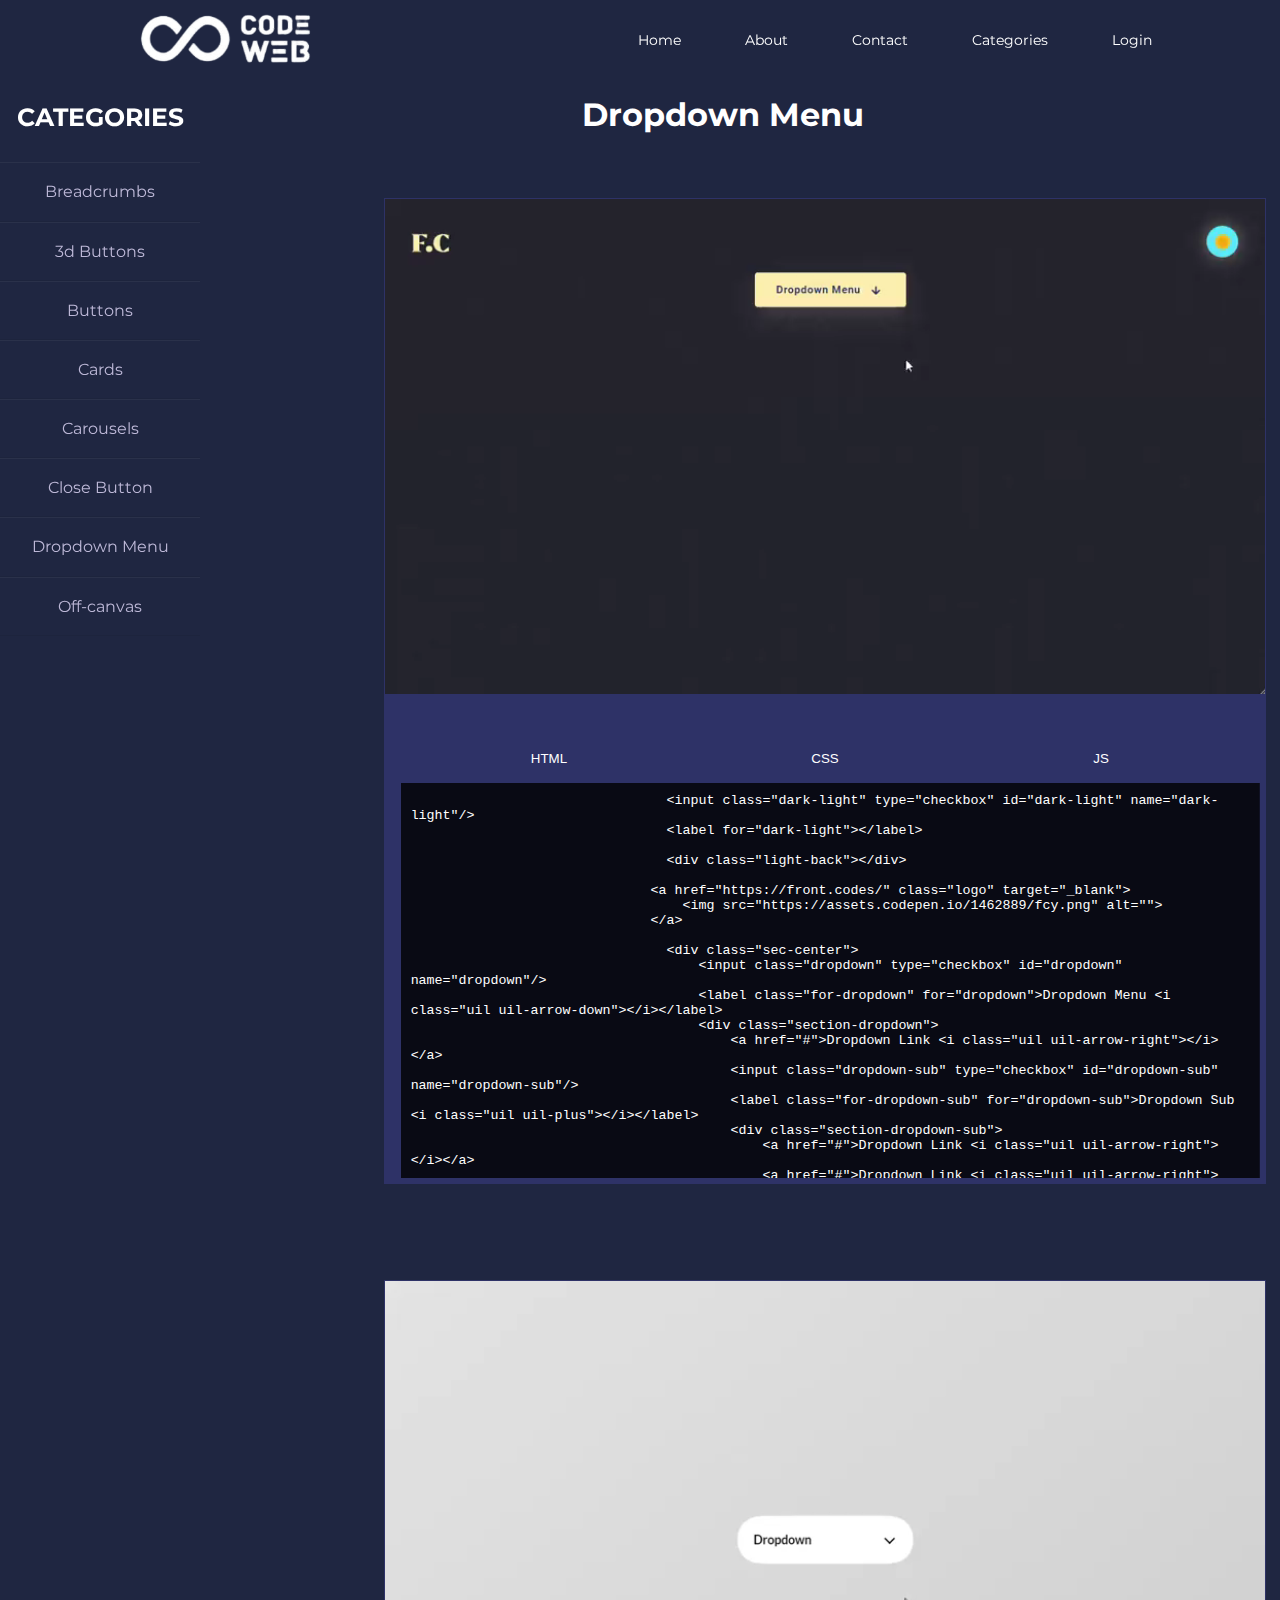
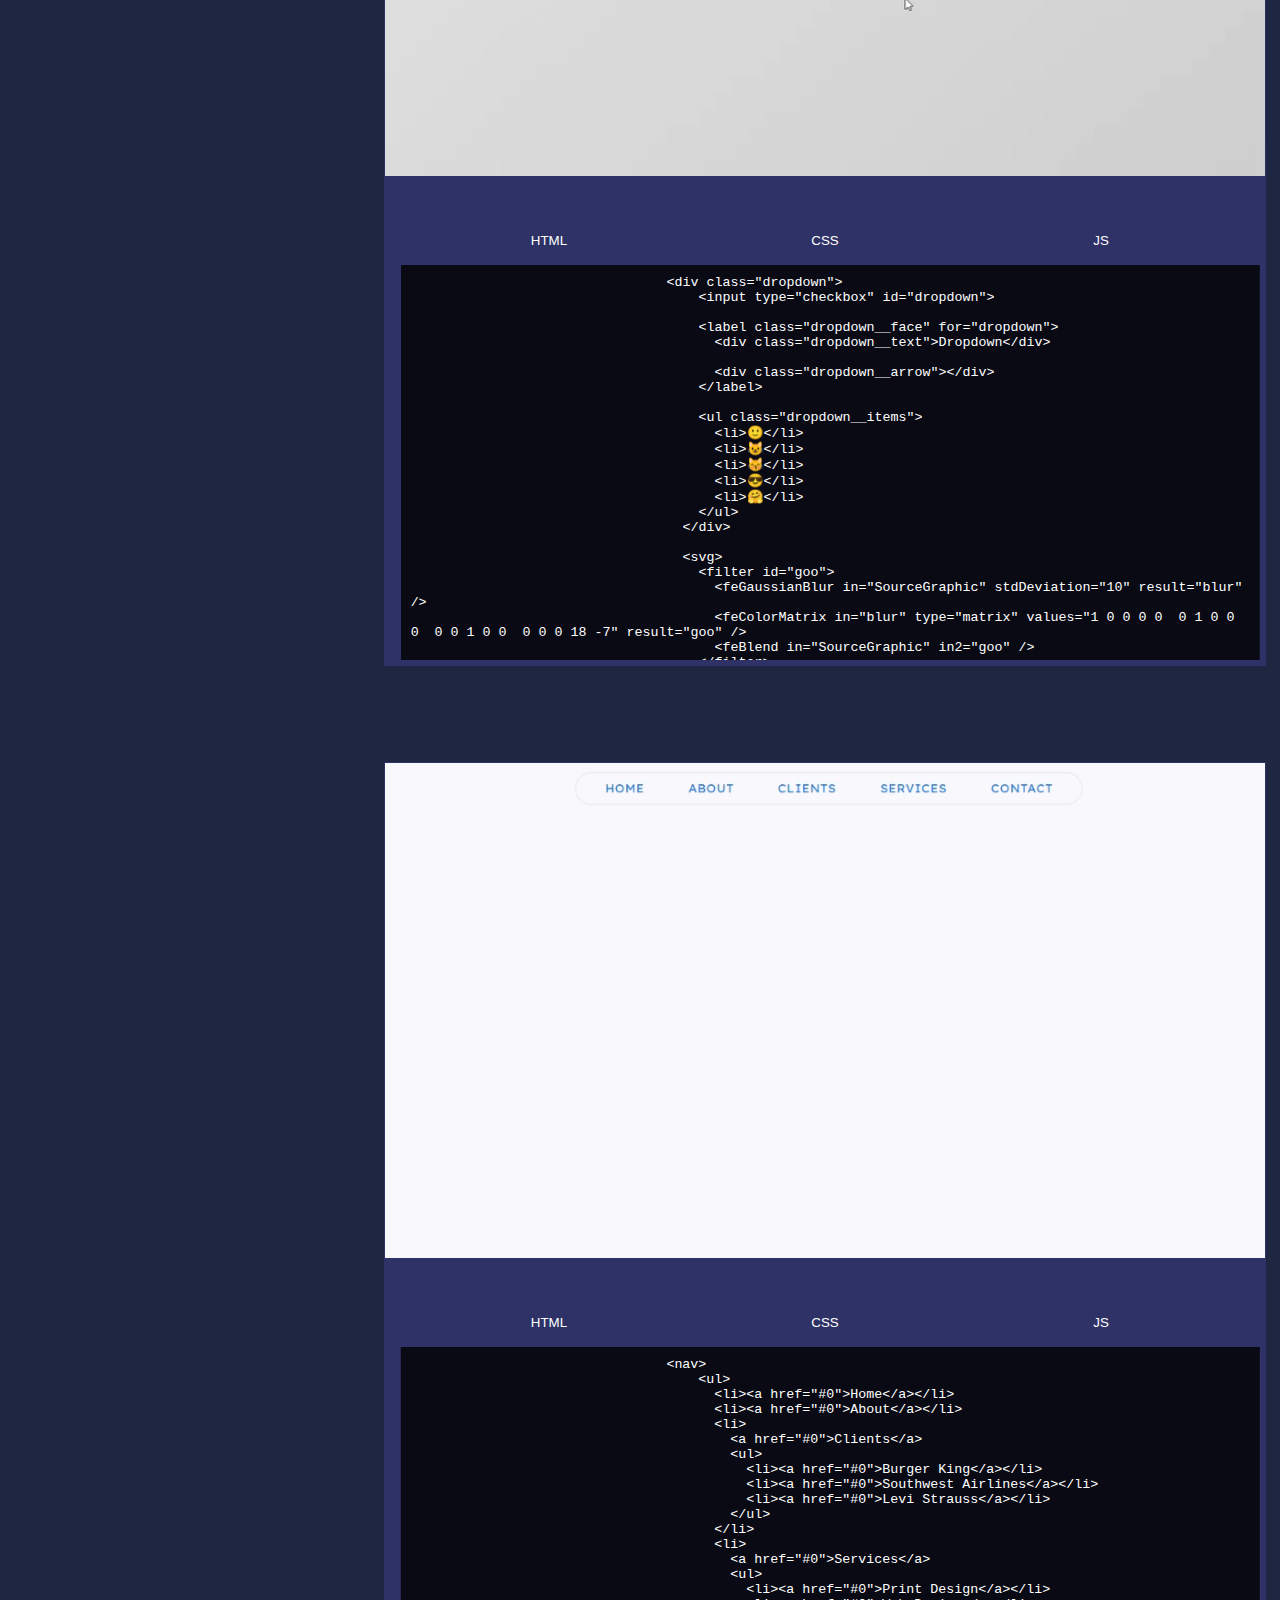
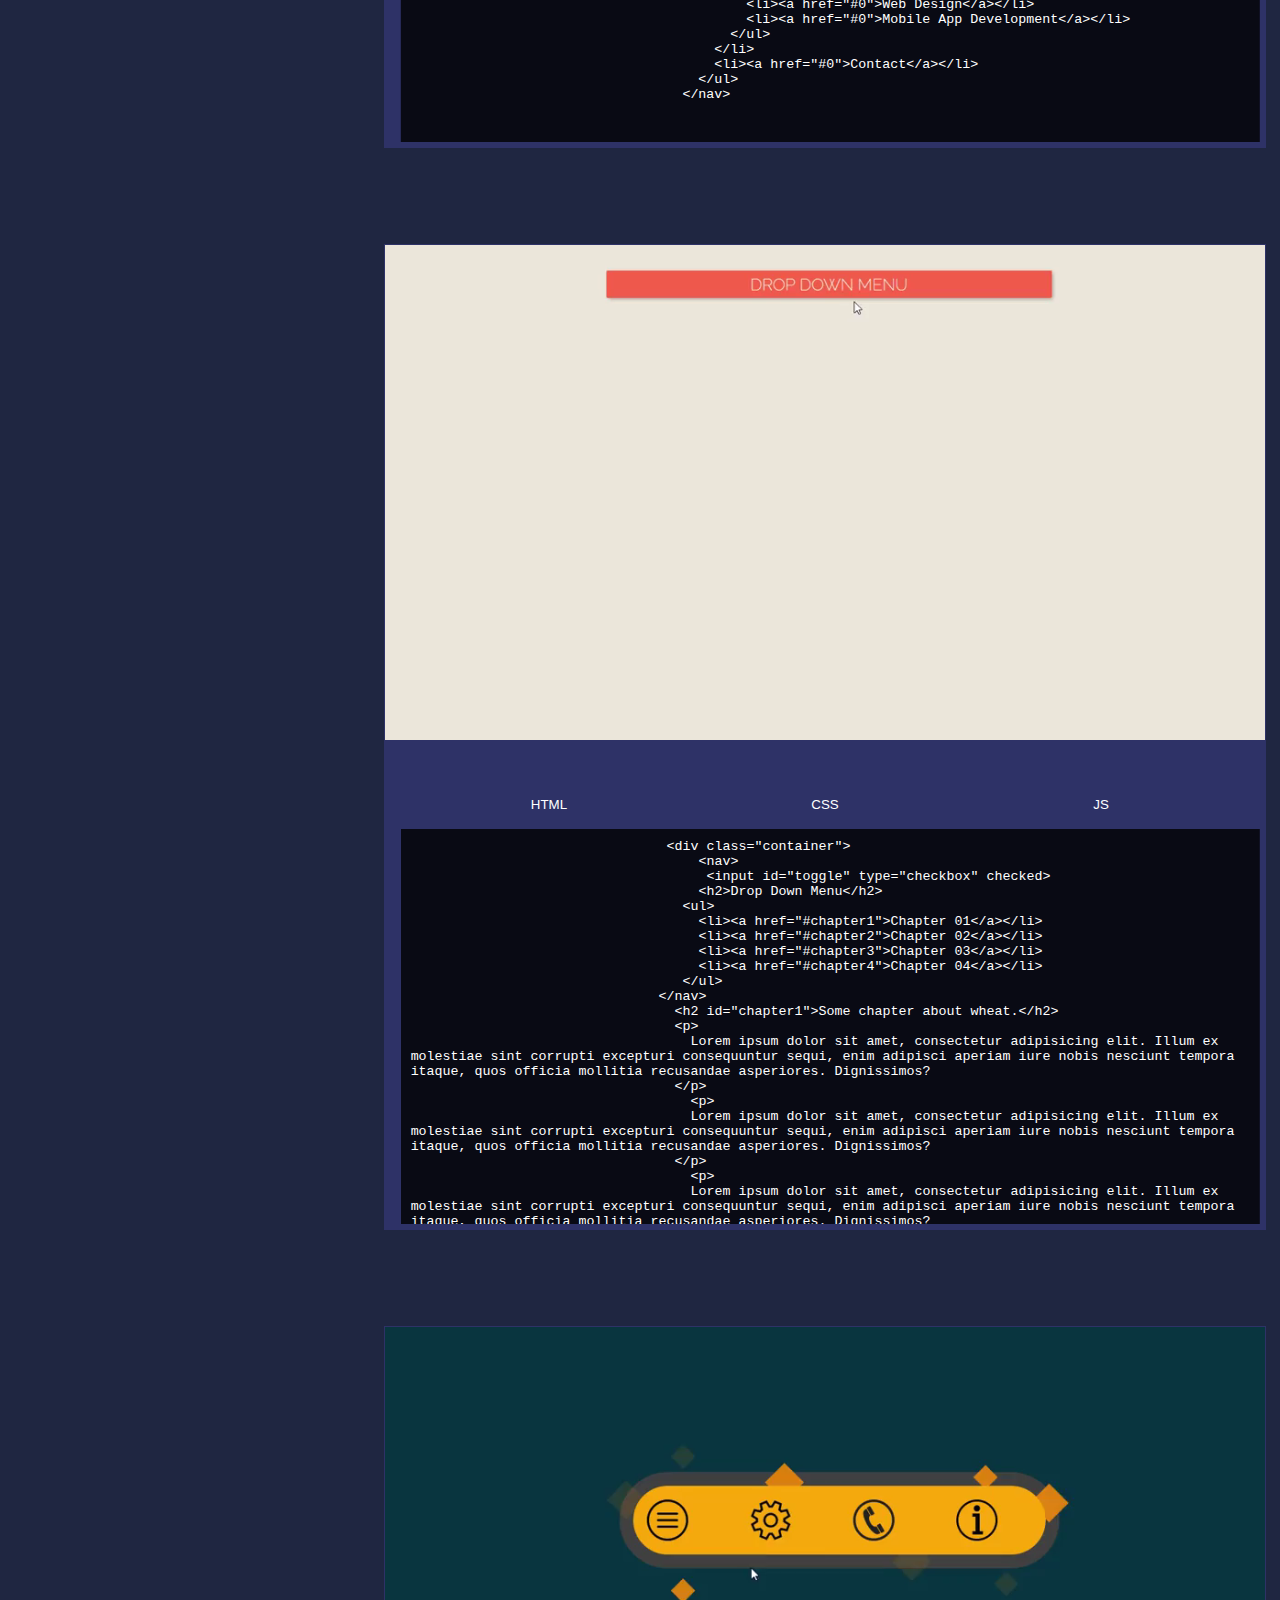
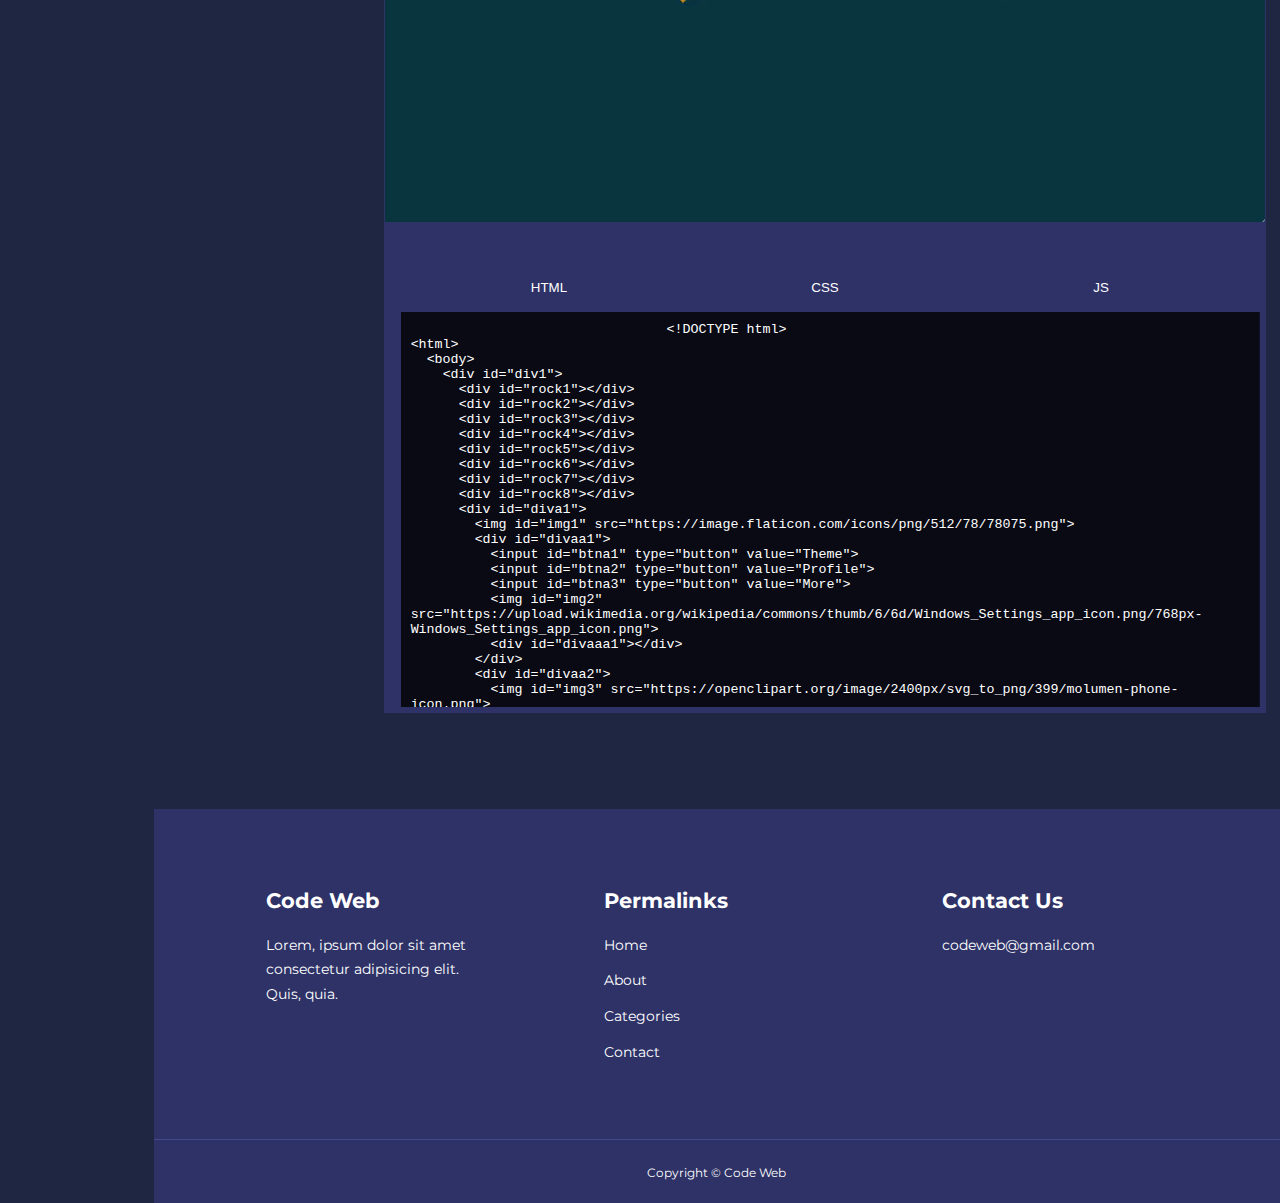
<file: html/dropdown_menu.html>
<!DOCTYPE html>
<html lang="en">

<head>
    <meta charset="UTF-8" />
    <meta http-equiv="X-UA-Compatible" content="IE=edge" />
    <meta name="viewport" content="width=device-width, initial-scale=1.0" />

    <!-- Using Google Font -> Roboto -->
    <link rel="preconnect" href="https://fonts.googleapis.com" />
    <link rel="preconnect" href="https://fonts.gstatic.com" crossorigin />
    <link
        href="https://fonts.googleapis.com/css2?family=Montserrat:wght@300;400;500;600;700;800;900&family=Roboto+Slab&display=swap"
        rel="stylesheet" />

    <title>
        codeweb.com
    </title>

    <link rel="stylesheet" href="/css/categories.css" />

    <!-- IconScout CDN -> For using icon as a font -->
    <link rel="stylesheet" href="https://unicons.iconscout.com/release/v4.0.0/css/line.css" />

    <!-- SWIPER JS -->
    <link rel="stylesheet" href="https://cdn.jsdelivr.net/npm/swiper@8/swiper-bundle.min.css" />
</head>

<body>
    <!-- ============================================== -->
    <!-- ============================================== -->
    <!-- ============================================== -->
    <!-- ============================================== -->
    <!-- ============================================== -->
    <!-- ============================================== -->
    <!-- ============================================== -->
    <!-- ============================================== -->
    <!-- ============================================== -->
    <!-- ============================================== -->
    <!-- ============================================== -->

    <!-- =================== NAVBAR STARTED -->
    <nav>
        <div class="container nav_container">
            <!-- Pages -->
            <a href="/index.html">
                <img src="/media/images/finallogowhite-removebg-preview.png" alt="">
            </a>
            <ul class="nav_menu">
                <li><a href="/index.html">Home</a></li>
                <li><a href="/html/about.html">About</a></li>
                <li><a href="/html/contact.html">Contact</a></li>
                <li><a href="/html/categories.html">Categories</a></li>
                <li><a href="/html/login.html">Login</a></li>
            </ul>

            <!-- Button -->
            <button id="open-menu-btn"><i class="uil uil-bars"></i></button>
            <button id="close-menu-btn"><i class="uil uil-multiply"></i></button>
        </div>
    </nav>
    <!-- ========================= NAVBAR END ======================== -->

    <!-- ============================================== -->
    <!-- ============================================== -->
    <!-- ============================================== -->
    <!-- ============================================== -->
    <!-- ============================================== -->
    <!-- ============================================== -->
    <!-- ============================================== -->
    <!-- ============================================== -->
    <!-- ============================================== -->
    <!-- ============================================== -->
    <!-- ============================================== -->

    <!-- ================== SIDE NAVBAR STARTED ======================= -->
    <navyo>
        <div class="wrapper">
            <div class="sidebar">
                <h2>Categories</h2>
                <ul>
                    <li><a href="/html/breadcrumbs.html"><i class="fas"></i>Breadcrumbs</a></li>
                    <li><a href="/html/buttons_3d.html"><i class="fas"></i>3d Buttons</a></li>
                    <li><a href="/html/buttons.html"><i class="fas"></i>Buttons</a></li>
                    <li><a href="/html/cards.html"><i class="fas"></i>Cards</a></li>
                    <li><a href="/html/carousels.html"><i class="fas"></i>Carousels</a></li>
                    <li><a href="/html/close_button.html"><i class="fas"></i>Close Button</a></li>
                    <li><a href="/html/dropdown_menu.html"><i class="fas"></i>Dropdown Menu</a></li>
                    <li><a href="/html/off_canvas.html"><i class="fas"></i>Off-canvas</a></li>
                </ul>
            </div>
        </div>
    </navyo>

    <!-- ================== SIDE NAVBAR END ======================= -->

    <!-- ============================================== -->
    <!-- ============================================== -->
    <!-- ============================================== -->
    <!-- ============================================== -->
    <!-- ============================================== -->
    <!-- ============================================== -->
    <!-- ============================================== -->
    <!-- ============================================== -->
    <!-- ============================================== -->
    <!-- ============================================== -->
    <!-- ============================================== -->

    <!-- ====================== CONTENT STARTED =================== -->

    <section class="courses">
        <h2>Dropdown Menu</h2>

        <div class="container courses_container">
            <!-- ================= Article 1 ================= -->

            <article class="course">
                <div class="course_image">
                   <video autoplay loop src="/media/video/dropdown_1.mp4"></video>
                </div>
                <div class="course_info">
                    <div class="button_source_code">
                        <ul>
                            <li><button id="btn1" class="btn btn-primary" onclick="openHTML()">HTML</button></li>
                            <li><button id="btn2" class="btn btn-primary" onclick="openCSS()">CSS</button></li>
                            <li><button id="btn3" class="btn btn-primary" onclick="openJS()">JS</button></li>
                        </ul>
                    </div>
                    <div class="button_content">
                        <div id="content1" class="button_info">
                            <textarea disabled name="code-html" id="code-html" cols="103" rows="25">
                                <input class="dark-light" type="checkbox" id="dark-light" name="dark-light"/>
                                <label for="dark-light"></label>
                          
                                <div class="light-back"></div> 
                          
                              <a href="https://front.codes/" class="logo" target="_blank">
                                  <img src="https://assets.codepen.io/1462889/fcy.png" alt="">
                              </a>
                          
                                <div class="sec-center"> 	
                                    <input class="dropdown" type="checkbox" id="dropdown" name="dropdown"/>
                                    <label class="for-dropdown" for="dropdown">Dropdown Menu <i class="uil uil-arrow-down"></i></label>
                                    <div class="section-dropdown"> 
                                        <a href="#">Dropdown Link <i class="uil uil-arrow-right"></i></a>
                                        <input class="dropdown-sub" type="checkbox" id="dropdown-sub" name="dropdown-sub"/>
                                        <label class="for-dropdown-sub" for="dropdown-sub">Dropdown Sub <i class="uil uil-plus"></i></label>
                                        <div class="section-dropdown-sub"> 
                                            <a href="#">Dropdown Link <i class="uil uil-arrow-right"></i></a>
                                            <a href="#">Dropdown Link <i class="uil uil-arrow-right"></i></a>
                                        </div>
                                        <a href="#">Dropdown Link <i class="uil uil-arrow-right"></i></a>
                                        <a href="#">Dropdown Link <i class="uil uil-arrow-right"></i></a>
                                    </div>
                                </div>    
                            </textarea disabled>
                        </div>

                        <div id="content2" class="button_info">
                            <textarea disabled name="code-html" id="code-html" cols="103" rows="25">
                                @import url('https://fonts.googleapis.com/css2?family=Roboto:wght@400;500;700;900&display=swap');

                                *,
                                *::before,
                                *::after {
                                  box-sizing: border-box;
                                }
                                body{
                                    font-family: 'Roboto', sans-serif;
                                    font-weight: 500;
                                    font-size: 15px;
                                    line-height: 1.4;
                                    color: #fff;
                                    background-color: #1f2029;
                                    overflow-x: hidden;
                                  background-image: url('https://s3-us-west-2.amazonaws.com/s.cdpn.io/1462889/pat-back.svg');
                                  background-position: center;
                                  background-repeat: repeat;
                                  background-size: 4%;
                                  width: 100%;
                                  display: -ms-flexbox;
                                  display: flex;
                                  -ms-flex-wrap: wrap;
                                  flex-wrap: wrap;
                                  -ms-flex-pack: center;
                                  justify-content: center;
                                  padding-top: 100px;
                                  padding-bottom: 300px;
                                }
                                .sec-center {
                                  position: relative;
                                  max-width: 100%;
                                  text-align: center;
                                  z-index: 200;
                                }
                                [type="checkbox"]:checked,
                                [type="checkbox"]:not(:checked){
                                  position: absolute;
                                  left: -9999px;
                                  opacity: 0;
                                  pointer-events: none;
                                }
                                .dark-light:checked + label,
                                .dark-light:not(:checked) + label{
                                  position: fixed;
                                  top: 40px;
                                  right: 40px;
                                  z-index: 20000;
                                  display: block;
                                  border-radius: 50%;
                                  width: 46px;
                                  height: 46px;
                                  cursor: pointer;
                                  transition: all 200ms linear;
                                  box-shadow: 0 0 25px rgba(255,235,167,.45);
                                }
                                .dark-light:checked + label{
                                  transform: rotate(360deg);
                                }
                                .dark-light:checked + label:after,
                                .dark-light:not(:checked) + label:after{
                                  position: absolute;
                                  content: '';
                                  top: 1px;
                                  left: 1px;
                                  overflow: hidden;
                                  z-index: 2;
                                  display: block;
                                  border-radius: 50%;
                                  width: 44px;
                                  height: 44px;
                                  background-color: #102770;
                                  background-image: url('https://assets.codepen.io/1462889/moon.svg');
                                  background-size: 20px 20px;
                                  background-repeat: no-repeat;
                                  background-position: center;
                                  transition: all 200ms linear;
                                  opacity: 0;
                                }
                                .dark-light:checked + label:after {
                                  opacity: 1;
                                }
                                .dark-light:checked + label:before,
                                .dark-light:not(:checked) + label:before{
                                  position: absolute;
                                  content: '';
                                  top: 0;
                                  left: 0;
                                  overflow: hidden;
                                  z-index: 1;
                                  display: block;
                                  border-radius: 50%;
                                  width: 46px;
                                  height: 46px;
                                  background-color: #48dbfb;
                                  background-image: url('https://assets.codepen.io/1462889/sun.svg');
                                  background-size: 25px 25px;
                                  background-repeat: no-repeat;
                                  background-position: center;
                                  transition: all 200ms linear;
                                }
                                .dark-light:checked + label:before{
                                  background-color: #000;
                                }
                                .light-back{
                                  position: fixed;
                                  top: 0;
                                  left: 0;
                                  z-index: 1;
                                  background-color: #fff;
                                  overflow: hidden;
                                  background-image: url('https://s3-us-west-2.amazonaws.com/s.cdpn.io/1462889/pat-back.svg');
                                  background-position: center;
                                  background-repeat: repeat;
                                  background-size: 4%;
                                  height: 100%;
                                  width: 100%;
                                  transition: all 200ms linear;
                                  opacity: 0;
                                }
                                .dark-light:checked ~ .light-back{
                                  opacity: 1;
                                }
                                .dropdown:checked + label,
                                .dropdown:not(:checked) + label{
                                  position: relative;
                                  font-family: 'Roboto', sans-serif;
                                  font-weight: 500;
                                  font-size: 15px;
                                  line-height: 2;
                                  height: 50px;
                                  transition: all 200ms linear;
                                  border-radius: 4px;
                                  width: 220px;
                                  letter-spacing: 1px;
                                  display: -webkit-inline-flex;
                                  display: -ms-inline-flexbox;
                                  display: inline-flex;
                                  -webkit-align-items: center;
                                  -moz-align-items: center;
                                  -ms-align-items: center;
                                  align-items: center;
                                  -webkit-justify-content: center;
                                  -moz-justify-content: center;
                                  -ms-justify-content: center;
                                  justify-content: center;
                                  -ms-flex-pack: center;
                                  text-align: center;
                                  border: none;
                                  background-color: #ffeba7;
                                  cursor: pointer;
                                  color: #102770;
                                  box-shadow: 0 12px 35px 0 rgba(255,235,167,.15);
                                }
                                .dark-light:checked ~ .sec-center .for-dropdown{
                                  background-color: #102770;
                                  color: #ffeba7;
                                  box-shadow: 0 12px 35px 0 rgba(16,39,112,.25);
                                }
                                .dropdown:checked + label:before,
                                .dropdown:not(:checked) + label:before{
                                  position: fixed;
                                  top: 0;
                                  left: 0;
                                  content: '';
                                  width: 100%;
                                  height: 100%;
                                  z-index: -1;
                                  cursor: auto;
                                  pointer-events: none;
                                }
                                .dropdown:checked + label:before{
                                  pointer-events: auto;
                                }
                                .dropdown:not(:checked) + label .uil {
                                  font-size: 24px;
                                  margin-left: 10px;
                                  transition: transform 200ms linear;
                                }
                                .dropdown:checked + label .uil {
                                  transform: rotate(180deg);
                                  font-size: 24px;
                                  margin-left: 10px;
                                  transition: transform 200ms linear;
                                }
                                .section-dropdown {
                                  position: absolute;
                                  padding: 5px;
                                  background-color: #111;
                                  top: 70px;
                                  left: 0;
                                  width: 100%;
                                  border-radius: 4px;
                                  display: block;
                                  box-shadow: 0 14px 35px 0 rgba(9,9,12,0.4);
                                  z-index: 2;
                                  opacity: 0;
                                  pointer-events: none;
                                  transform: translateY(20px);
                                  transition: all 200ms linear;
                                }
                                .dark-light:checked ~ .sec-center .section-dropdown {
                                  background-color: #fff;
                                  box-shadow: 0 14px 35px 0 rgba(9,9,12,0.15);
                                }
                                .dropdown:checked ~ .section-dropdown{
                                  opacity: 1;
                                  pointer-events: auto;
                                  transform: translateY(0);
                                }
                                .section-dropdown:before {
                                  position: absolute;
                                  top: -20px;
                                  left: 0;
                                  width: 100%;
                                  height: 20px;
                                  content: '';
                                  display: block;
                                  z-index: 1;
                                }
                                .section-dropdown:after {
                                  position: absolute;
                                  top: -7px;
                                  left: 30px;
                                  width: 0; 
                                  height: 0; 
                                  border-left: 8px solid transparent;
                                  border-right: 8px solid transparent; 
                                  border-bottom: 8px solid #111;
                                  content: '';
                                  display: block;
                                  z-index: 2;
                                  transition: all 200ms linear;
                                }
                                .dark-light:checked ~ .sec-center .section-dropdown:after {
                                  border-bottom: 8px solid #fff;
                                }
                                
                                a {
                                  position: relative;
                                  color: #fff;
                                  transition: all 200ms linear;
                                  font-family: 'Roboto', sans-serif;
                                  font-weight: 500;
                                  font-size: 15px;
                                  border-radius: 2px;
                                  padding: 5px 0;
                                  padding-left: 20px;
                                  padding-right: 15px;
                                  margin: 2px 0;
                                  text-align: left;
                                  text-decoration: none;
                                  display: -ms-flexbox;
                                  display: flex;
                                  -webkit-align-items: center;
                                  -moz-align-items: center;
                                  -ms-align-items: center;
                                  align-items: center;
                                  justify-content: space-between;
                                    -ms-flex-pack: distribute;
                                }
                                .dark-light:checked ~ .sec-center .section-dropdown a {
                                  color: #102770;
                                }
                                a:hover {
                                  color: #102770;
                                  background-color: #ffeba7;
                                }
                                .dark-light:checked ~ .sec-center .section-dropdown a:hover {
                                  color: #ffeba7;
                                  background-color: #102770;
                                }
                                a .uil {
                                  font-size: 22px;
                                }
                                .dropdown-sub:checked + label,
                                .dropdown-sub:not(:checked) + label{
                                  position: relative;
                                  color: #fff;
                                  transition: all 200ms linear;
                                  font-family: 'Roboto', sans-serif;
                                  font-weight: 500;
                                  font-size: 15px;
                                  border-radius: 2px;
                                  padding: 5px 0;
                                  padding-left: 20px;
                                  padding-right: 15px;
                                  text-align: left;
                                  text-decoration: none;
                                  display: -ms-flexbox;
                                  display: flex;
                                  -webkit-align-items: center;
                                  -moz-align-items: center;
                                  -ms-align-items: center;
                                  align-items: center;
                                  justify-content: space-between;
                                    -ms-flex-pack: distribute;
                                    cursor: pointer;
                                }
                                .dropdown-sub:checked + label .uil,
                                .dropdown-sub:not(:checked) + label .uil{
                                  font-size: 22px;
                                }
                                .dropdown-sub:not(:checked) + label .uil {
                                  transition: transform 200ms linear;
                                }
                                .dropdown-sub:checked + label .uil {
                                  transform: rotate(135deg);
                                  transition: transform 200ms linear;
                                }
                                .dropdown-sub:checked + label:hover,
                                .dropdown-sub:not(:checked) + label:hover{
                                  color: #102770;
                                  background-color: #ffeba7;
                                }
                                .dark-light:checked ~ .sec-center .section-dropdown .for-dropdown-sub{
                                  color: #102770;
                                }
                                .dark-light:checked ~ .sec-center .section-dropdown .for-dropdown-sub:hover{
                                  color: #ffeba7;
                                  background-color: #102770;
                                }
                                
                                .section-dropdown-sub {
                                  position: relative;
                                  display: block;
                                  width: 100%;
                                  pointer-events: none;
                                  opacity: 0;
                                  max-height: 0;
                                  padding-left: 10px;
                                  padding-right: 3px;
                                  overflow: hidden;
                                  transition: all 200ms linear;
                                }
                                .dropdown-sub:checked ~ .section-dropdown-sub{
                                  pointer-events: auto;
                                  opacity: 1;
                                  max-height: 999px;
                                }
                                .section-dropdown-sub a {
                                  font-size: 14px;
                                }
                                .section-dropdown-sub a .uil {
                                  font-size: 20px;
                                }
                                .logo {
                                    position: fixed;
                                    top: 50px;
                                    left: 40px;
                                    display: block;
                                    z-index: 11000000;
                                  background-color: transparent;
                                  border-radius: 0;
                                  padding: 0;
                                    transition: all 250ms linear;
                                }
                                .logo:hover {
                                  background-color: transparent;
                                }
                                .logo img {
                                    height: 26px;
                                    width: auto;
                                    display: block;
                                  transition: all 200ms linear;
                                }
                                .dark-light:checked ~ .logo img{
                                  filter: brightness(10%);
                                }
                                
                                @media screen and (max-width: 991px) {
                                .logo {
                                    top: 30px;
                                    left: 20px;
                                }
                                .dark-light:checked + label,
                                .dark-light:not(:checked) + label{
                                  top: 20px;
                                  right: 20px;
                                }
                                }    
                            </textarea disabled>
                        </div>

                        <div id="content3" class="button_info">
                            <textarea disabled name="code-html" id="code-html" cols="103" rows="25">Js</textarea disabled>
                        </div>
                    </div>
                </div>
            </article>

            <!-- ================= Article 2 ================= -->

            <article class="course">
                <div class="course_image">
                    <video autoplay loop src="/media/video/dropdown_2.mp4"></video>
                </div>
                <div class="course_info">
                    <div class="button_source_code">
                        <ul>
                            <li><button id="btn4" class="btn btn-primary" onclick="openHTML2()">HTML</button></li>
                            <li><button id="btn5" class="btn btn-primary" onclick="openCSS2()">CSS</button></li>
                            <li><button id="btn6" class="btn btn-primary" onclick="openJS2()">JS</button></li>
                        </ul>
                    </div>
                    <div class="button_content">
                        <div id="content4" class="button_info">
                            <textarea disabled name="code-html" id="code-html" cols="103" rows="25">
                                <div class="dropdown">
                                    <input type="checkbox" id="dropdown">
                                  
                                    <label class="dropdown__face" for="dropdown">
                                      <div class="dropdown__text">Dropdown</div>
                                  
                                      <div class="dropdown__arrow"></div>
                                    </label>
                                  
                                    <ul class="dropdown__items">
                                      <li>🙂</li>
                                      <li>😺</li>
                                      <li>😽</li>
                                      <li>😎</li>
                                      <li>🤗</li>
                                    </ul>
                                  </div>
                                  
                                  <svg>
                                    <filter id="goo">
                                      <feGaussianBlur in="SourceGraphic" stdDeviation="10" result="blur" />
                                      <feColorMatrix in="blur" type="matrix" values="1 0 0 0 0  0 1 0 0 0  0 0 1 0 0  0 0 0 18 -7" result="goo" />
                                      <feBlend in="SourceGraphic" in2="goo" />
                                    </filter>
                                  </svg>
                            </textarea disabled>
                        </div>

                        <div id="content5" class="button_info">
                            <textarea disabled name="code-html" id="code-html" cols="103" rows="25">
                                .dropdown {
                                    position: relative;
                                    width: 230px;
                                    filter: url(#goo);
                                  
                                    &__face,
                                    &__items {
                                      background-color: #fff;
                                      padding: 20px;
                                      border-radius: 25px;
                                    }
                                  
                                    &__face {
                                      display: block;
                                      position: relative;
                                    }
                                  
                                    &__items {
                                      margin: 0;
                                      position: absolute;
                                      right: 0;
                                      top: 50%;
                                      width: 100%;
                                      list-style: none;
                                      list-style-type: none;
                                      display: flex;
                                      justify-content: space-between;
                                      visibility: hidden;
                                      z-index: -1;
                                      opacity: 0;
                                      transition: all 0.4s cubic-bezier(0.93, 0.88, 0.1, 0.8);
                                  
                                      &::before {
                                        content: "";
                                        background-color: #fff;
                                        position: absolute;
                                        bottom: 100%;
                                        right: 20%;
                                        height: 40px;
                                        width: 20px;
                                      }
                                    }
                                  
                                    &__arrow {
                                      border-bottom: 2px solid #000;
                                      border-right: 2px solid #000;
                                      position: absolute;
                                      top: 50%;
                                      right: 30px;
                                      width: 10px;
                                      height: 10px;
                                      transform: rotate(45deg) translateY(-50%);
                                      transform-origin: right;
                                    }
                                  
                                    input {
                                      display: none;
                                  
                                      &:checked ~ .dropdown__items {
                                        top: calc(100% + 25px);
                                        visibility: visible;
                                        opacity: 1;
                                      }
                                    }
                                  }
                                  
                                  body {
                                    background-image: linear-gradient(140deg, #e2e2e2, #cdcdcd);
                                    display: grid;
                                    place-items: center;
                                    font-family: "Lato", Arial, sans-serif;
                                    height: 100vh;
                                    margin: 0;
                                  }
                                  
                                  * {
                                    box-sizing: border-box;
                                  }
                                  
                                  svg {
                                    display: none;
                                  }
                                  
                            </textarea disabled>
                        </div>

                        <div id="content6" class="button_info">
                            <textarea disabled name="code-html" id="code-html" cols="103" rows="25">Js</textarea disabled>
                        </div>
                    </div>
                </div>
            </article>

            <!-- ================= Article 3 ================= -->

            <article class="course">
                <div class="course_image">
                    <video autoplay loop src="/media/video/deopdown_3.mp4"></video>
                </div>
                <div class="course_info">
                    <div class="button_source_code">
                        <ul>
                            <li><button id="btn7" class="btn btn-primary" onclick="openHTML3()">HTML</button></li>
                            <li><button id="btn8" class="btn btn-primary" onclick="openCSS3()">CSS</button></li>
                            <li><button id="btn9" class="btn btn-primary" onclick="openJS3()">JS</button></li>
                        </ul>
                    </div>
                    <div class="button_content">
                        <div id="content7" class="button_info">
                            <textarea disabled name="code-html" id="code-html" cols="103" rows="25">
                                <nav>
                                    <ul>
                                      <li><a href="#0">Home</a></li>
                                      <li><a href="#0">About</a></li>
                                      <li>
                                        <a href="#0">Clients</a>
                                        <ul>
                                          <li><a href="#0">Burger King</a></li>
                                          <li><a href="#0">Southwest Airlines</a></li>
                                          <li><a href="#0">Levi Strauss</a></li>
                                        </ul>
                                      </li>
                                      <li>
                                        <a href="#0">Services</a>
                                        <ul>
                                          <li><a href="#0">Print Design</a></li>
                                          <li><a href="#0">Web Design</a></li>
                                          <li><a href="#0">Mobile App Development</a></li>
                                        </ul>
                                      </li>
                                      <li><a href="#0">Contact</a></li>
                                    </ul>
                                  </nav>
                            </textarea disabled>
                        </div>

                        <div id="content8" class="button_info">
                            <textarea disabled name="code-html" id="code-html" cols="103" rows="25">body {
                                background: #F9F8FD;
                                font-family: 'Lexend Exa', sans-serif;
                              }
                              
                              nav {
                                position: absolute;
                                top: 15px;
                                left: 50%;
                                transform: translateX(-50%);
                                display: inline-block;
                                border: 2px solid #EBECF1;
                                border-radius: 30px;
                                animation: slide-in 1s ease-out;
                              }
                              
                              ul {
                                position: relative;
                                display: flex;
                                flex: 1 1 auto;
                                margin: 0;
                                padding: 0 30px;
                                list-style-type: none;
                                li:not(:last-child) {
                                  margin-right: 40px;
                                }
                                li {
                                  border: 2px solid transparent;
                                  border-radius: 5px;
                                  padding: 10px;
                                  transition: background 0.2s;
                                  a {
                                    color: #2375D8;
                                    text-decoration: none;
                                    text-transform: uppercase;
                                    transition: color 0.2s;
                                  }
                                  ul {
                                    visibility: hidden;
                                    opacity: 0;
                                    position: absolute;
                                    display: block;
                                    margin: 12px -12px;
                                    padding: 0;
                                    background: #FFA91B;
                                    border: 2px solid #F7C833;
                                    border-right: 2px solid #F89329;
                                    border-bottom: 2px solid #F89329;
                                    border-radius: 5px;
                                    transition: opacity 0.2s, visibility 0.2s;
                                    li {
                                      margin: -2px 0 0 -2px;
                                      width: calc(100% - 20px);
                                      line-height: 1.7;
                                      a {
                                        color: #2375D8;
                                      }
                                    }
                                  }
                                  &:hover {
                                    background: #EC4138;
                                    border: 2px solid #F05749;
                                    border-right: 2px solid #E02A21;
                                    border-bottom: 2px solid #E02A21;
                                    a {
                                      color: #F9F8FD;
                                    }
                                    ul {
                                      visibility: visible;
                                      opacity: 1;
                                      box-shadow: 0px 3px 5px 2px #EBECF1;
                                      li {
                                        a {
                                          color: #F9F8FD;
                                        }
                                      }
                                    }
                                  }
                                }
                              }
                              
                              @keyframes slide-in {
                                0% {
                                  top: -50px;
                                }
                                40% {
                                  top: 20px;
                                }
                                70% {
                                  top: 10px;
                                }
                                100% {
                                  top: 15px;
                                }
                              }</textarea disabled>
                        </div>

                        <div id="content9" class="button_info">
                            <textarea disabled name="code-html" id="code-html" cols="103" rows="25">Js</textarea disabled>
                        </div>
                    </div>
                </div>
            </article>
            <!-- ================= Article 4 ================= -->

            <article class="course">
                <div class="course_image">
                    <video autoplay loop src="/media/video/dropdown_4.mp4"></video>
                </div>
                <div class="course_info">
                    <div class="button_source_code">
                        <ul>
                            <li><button id="btn10" class="btn btn-primary" onclick="openHTML4()">HTML</button></li>
                            <li><button id="btn11" class="btn btn-primary" onclick="openCSS4()">CSS</button></li>
                            <li><button id="btn12" class="btn btn-primary" onclick="openJS4()">JS</button></li>
                        </ul>
                    </div>
                    <div class="button_content">
                        <div id="content10" class="button_info">
                            <textarea disabled name="code-html" id="code-html" cols="103" rows="25">
                                <div class="container">
                                    <nav>
                                     <input id="toggle" type="checkbox" checked>
                                    <h2>Drop Down Menu</h2>
                                  <ul>
                                    <li><a href="#chapter1">Chapter 01</a></li>
                                    <li><a href="#chapter2">Chapter 02</a></li>
                                    <li><a href="#chapter3">Chapter 03</a></li>
                                    <li><a href="#chapter4">Chapter 04</a></li>
                                  </ul>
                               </nav>
                                 <h2 id="chapter1">Some chapter about wheat.</h2>
                                 <p>
                                   Lorem ipsum dolor sit amet, consectetur adipisicing elit. Illum ex molestiae sint corrupti excepturi consequuntur sequi, enim adipisci aperiam iure nobis nesciunt tempora itaque, quos officia mollitia recusandae asperiores. Dignissimos?
                                 </p>
                                   <p>
                                   Lorem ipsum dolor sit amet, consectetur adipisicing elit. Illum ex molestiae sint corrupti excepturi consequuntur sequi, enim adipisci aperiam iure nobis nesciunt tempora itaque, quos officia mollitia recusandae asperiores. Dignissimos?
                                 </p>
                                   <p>
                                   Lorem ipsum dolor sit amet, consectetur adipisicing elit. Illum ex molestiae sint corrupti excepturi consequuntur sequi, enim adipisci aperiam iure nobis nesciunt tempora itaque, quos officia mollitia recusandae asperiores. Dignissimos?
                                 </p>
                                   <p>
                                   Lorem ipsum dolor sit amet, consectetur adipisicing elit. Illum ex molestiae sint corrupti excepturi consequuntur sequi, enim adipisci aperiam iure nobis nesciunt tempora itaque, quos officia mollitia recusandae asperiores. Dignissimos?
                                 </p>
                                 <h2 id="chapter2">Some chapter about wheat.</h2>
                                 <p>
                                   Lorem ipsum dolor sit amet, consectetur adipisicing elit. Illum ex molestiae sint corrupti excepturi consequuntur sequi, enim adipisci aperiam iure nobis nesciunt tempora itaque, quos officia mollitia recusandae asperiores. Dignissimos?
                                 </p>
                                   <p>
                                   Lorem ipsum dolor sit amet, consectetur adipisicing elit. Illum ex molestiae sint corrupti excepturi consequuntur sequi, enim adipisci aperiam iure nobis nesciunt tempora itaque, quos officia mollitia recusandae asperiores. Dignissimos?
                                 </p>
                                   <p>
                                   Lorem ipsum dolor sit amet, consectetur adipisicing elit. Illum ex molestiae sint corrupti excepturi consequuntur sequi, enim adipisci aperiam iure nobis nesciunt tempora itaque, quos officia mollitia recusandae asperiores. Dignissimos?
                                 </p>
                                   <p>
                                   Lorem ipsum dolor sit amet, consectetur adipisicing elit. Illum ex molestiae sint corrupti excepturi consequuntur sequi, enim adipisci aperiam iure nobis nesciunt tempora itaque, quos officia mollitia recusandae asperiores. Dignissimos?
                                 </p>
                                 <h2 id="chapter3">Some chapter about wheat.</h2>
                                 <p>
                                   Lorem ipsum dolor sit amet, consectetur adipisicing elit. Illum ex molestiae sint corrupti excepturi consequuntur sequi, enim adipisci aperiam iure nobis nesciunt tempora itaque, quos officia mollitia recusandae asperiores. Dignissimos?
                                 </p>
                                   <p>
                                   Lorem ipsum dolor sit amet, consectetur adipisicing elit. Illum ex molestiae sint corrupti excepturi consequuntur sequi, enim adipisci aperiam iure nobis nesciunt tempora itaque, quos officia mollitia recusandae asperiores. Dignissimos?
                                 </p>
                                   <p>
                                   Lorem ipsum dolor sit amet, consectetur adipisicing elit. Illum ex molestiae sint corrupti excepturi consequuntur sequi, enim adipisci aperiam iure nobis nesciunt tempora itaque, quos officia mollitia recusandae asperiores. Dignissimos?
                                 </p>
                                   <p>
                                   Lorem ipsum dolor sit amet, consectetur adipisicing elit. Illum ex molestiae sint corrupti excepturi consequuntur sequi, enim adipisci aperiam iure nobis nesciunt tempora itaque, quos officia mollitia recusandae asperiores. Dignissimos?
                                 </p>
                                 <h2 id="chapter3">Some chapter about wheat.</h2>
                                 <p>
                                   Lorem ipsum dolor sit amet, consectetur adipisicing elit. Illum ex molestiae sint corrupti excepturi consequuntur sequi, enim adipisci aperiam iure nobis nesciunt tempora itaque, quos officia mollitia recusandae asperiores. Dignissimos?
                                 </p>
                                   <p>
                                   Lorem ipsum dolor sit amet, consectetur adipisicing elit. Illum ex molestiae sint corrupti excepturi consequuntur sequi, enim adipisci aperiam iure nobis nesciunt tempora itaque, quos officia mollitia recusandae asperiores. Dignissimos?
                                 </p>
                                   <p>
                                   Lorem ipsum dolor sit amet, consectetur adipisicing elit. Illum ex molestiae sint corrupti excepturi consequuntur sequi, enim adipisci aperiam iure nobis nesciunt tempora itaque, quos officia mollitia recusandae asperiores. Dignissimos?
                                 </p>
                                   <p>
                                   Lorem ipsum dolor sit amet, consectetur adipisicing elit. Illum ex molestiae sint corrupti excepturi consequuntur sequi, enim adipisci aperiam iure nobis nesciunt tempora itaque, quos officia mollitia recusandae asperiores. Dignissimos?
                                 </p>
                                 <h2 id="chapter4">Some chapter about wheat.</h2>
                                 <p>
                                   Lorem ipsum dolor sit amet, consectetur adipisicing elit. Illum ex molestiae sint corrupti excepturi consequuntur sequi, enim adipisci aperiam iure nobis nesciunt tempora itaque, quos officia mollitia recusandae asperiores. Dignissimos?
                                 </p>
                                   <p>
                                   Lorem ipsum dolor sit amet, consectetur adipisicing elit. Illum ex molestiae sint corrupti excepturi consequuntur sequi, enim adipisci aperiam iure nobis nesciunt tempora itaque, quos officia mollitia recusandae asperiores. Dignissimos?
                                 </p>
                                   <p>
                                   Lorem ipsum dolor sit amet, consectetur adipisicing elit. Illum ex molestiae sint corrupti excepturi consequuntur sequi, enim adipisci aperiam iure nobis nesciunt tempora itaque, quos officia mollitia recusandae asperiores. Dignissimos?
                                 </p>
                                   <p>
                                   Lorem ipsum dolor sit amet, consectetur adipisicing elit. Illum ex molestiae sint corrupti excepturi consequuntur sequi, enim adipisci aperiam iure nobis nesciunt tempora itaque, quos officia mollitia recusandae asperiores. Dignissimos?
                                 </p>
                               </div>
                            </textarea disabled>
                        </div>

                        <div id="content11" class="button_info">
                            <textarea disabled name="code-html" id="code-html" cols="103" rows="25">
                                body {
                                    background: #ece5da;
                                    font-family: "Raleway", sans-serif;
                                    color: ivory;
                                    font-size: 20px;
                                  }
                                  
                                  nav {
                                    margin: auto;
                                    margin-top: 40px;
                                    position: relative;
                                    width: clamp(320px, 50vw ,100%);
                                  }
                                  
                                  nav h2 {
                                    font-size: 1.5rem;
                                    border-radius: 2px;
                                    position: relative;
                                    background: tomato;
                                    height: 40px;
                                    text-transform: uppercase;
                                    margin-bottom: 0;
                                    color: inherit;
                                    font-weight: 200;
                                    display: flex;
                                    flex: 1;
                                    justify-content: center;
                                    align-items: center;
                                    box-shadow: 4px 4px 20px -2px rgba(0, 0, 0, 0.35);
                                    transition: all 0.4s;
                                  }
                                  
                                  nav:hover h2 {
                                    transform: translateY(-2px);
                                    box-shadow: 2px 2px 5px -1px rgba(0, 0, 0, 0.35);
                                    transistion: all 0.4s;
                                  }
                                  
                                  #toggle {
                                    position: absolute;
                                    left: 0;
                                    top: 0;
                                    width: 100%;
                                    z-index: 1;
                                    opacity: 0;
                                    cursor: pointer;
                                    height: 40px;
                                  }
                                  
                                  h2::before{
                                    position: absolute;
                                    right: 0;
                                    top: 0;
                                    height: inherit;
                                    aspect-ratio: 1;
                                    background: currentColor;
                                    display: flex;
                                    align-items: center;
                                    padding-right: 1rem;
                                    content: "";
                                    clip-path: polygon(50% 25%, 20% 80%, 80% 80%);
                                    transform: rotate(180deg) scale(0.75);
                                  }
                                  
                                  #toggle:not(:checked) ~ h2::before {
                                    transform: rotate(0deg) scale(0.75);
                                  }
                                  
                                  #toggle:focus ~ h2{
                                    background: mediumorchid;
                                    transition: background 0.45s;
                                  }
                                  
                                  #toggle:checked ~ ul {
                                    visibility: hidden;
                                    opacity: 0;
                                  }
                                  
                                  #toggle:not(:checked) ~ ul {
                                    opacity: 1;
                                    transition: opacity 0.3s ease-in-out;
                                  }
                                  
                                  
                                  nav ul {
                                    padding-left: 0;
                                    padding-top: 1rem;
                                    margin-top: 0;
                                    background: #ece5da;
                                    list-style: none;
                                    overflow: hidden;
                                    text-align: right;
                                    text-align: center;
                                    transition: all 0.4s ease-out;
                                    width: 100%;
                                    position: absolute;
                                  }
                                  nav ul li {
                                    border-radius: 2px;
                                    position: relative;
                                    display: inline-block;
                                    line-height: 1.5;
                                    width: 100%;
                                    margin: 0 0 0.25rem 0;
                                    background: tomato;
                                    transition: background 3s;
                                    box-shadow: 2px 2px 10px -2px rgba(0, 0, 0, 0.35);
                                  }
                                  
                                  nav ul li:hover,
                                  nav ul li a:focus {
                                    background: mediumorchid;
                                    transition: background 0.45s;
                                  }
                                  
                                  nav ul a {
                                    display: block;
                                    color: inherit;
                                    text-transform: lowercase;
                                    font-weight: 200;
                                    text-decoration: none;
                                  }
                                  
                                  
                                  .container {
                                    max-width: 55ch;
                                    margin: auto;
                                    color: #36454F;
                                  }
                            </textarea disabled>
                        </div>

                        <div id="content12" class="button_info">
                            <textarea disabled name="code-html" id="code-html" cols="103" rows="25">Js</textarea disabled>
                        </div>
                    </div>
                </div>
            </article>
            <!-- ================= Article 5 ================= -->

            <article class="course">
                <div class="course_image">
                    <video autoplay loop src="/media/video/dropdown_5.mp4"></video>
                </div>
                <div class="course_info">
                    <div class="button_source_code">
                        <ul>
                            <li><button id="btn13" class="btn btn-primary" onclick="openHTML5()">HTML</button></li>
                            <li><button id="btn14" class="btn btn-primary" onclick="openCSS5()">CSS</button></li>
                            <li><button id="btn15" class="btn btn-primary" onclick="openJS5()">JS</button></li>
                        </ul>
                    </div>
                    <div class="button_content">
                        <div id="content13" class="button_info">
                            <textarea disabled name="code-html" id="code-html" cols="103" rows="25">
                                <!DOCTYPE html>
<html>
  <body>
    <div id="div1">
      <div id="rock1"></div>
      <div id="rock2"></div>
      <div id="rock3"></div>
      <div id="rock4"></div>
      <div id="rock5"></div>
      <div id="rock6"></div>
      <div id="rock7"></div>
      <div id="rock8"></div>
      <div id="diva1">
        <img id="img1" src="https://image.flaticon.com/icons/png/512/78/78075.png">
        <div id="divaa1">
          <input id="btna1" type="button" value="Theme">
          <input id="btna2" type="button" value="Profile">
          <input id="btna3" type="button" value="More">
          <img id="img2" src="https://upload.wikimedia.org/wikipedia/commons/thumb/6/6d/Windows_Settings_app_icon.png/768px-Windows_Settings_app_icon.png">
          <div id="divaaa1"></div>
        </div>
        <div id="divaa2">
          <img id="img3" src="https://openclipart.org/image/2400px/svg_to_png/399/molumen-phone-icon.png">
          <div id="divaaa2"></div>
          <input id="btnb1" type="button" value="Phone">
          <input id="btnb2" type="button" value="Call">
        </div>
        <div id="divaa3">
          <input id="btnc1" type="button" value="About">
          <input id="btnc2" type="button" value="Creator" onclick="location.href="https://codepen.io/bowties/"">
          <input id="btnc3" type="button" value="More">
          <img id="img3" src="https://image.flaticon.com/icons/svg/32/32175.svg">
          <div id="divaaa3"></div>
          <div id="divaaa4"></div>
        </div>
      </div>
    </div>
    </body>
  </html>
                            </textarea disabled>
                        </div>

                        <div id="content14" class="button_info">
                            <textarea disabled name="code-html" id="code-html" cols="103" rows="25">
                                body{
                                    background:rgb(0, 45, 60);
                                  }
                                  #rock1{
                                    position:absolute;
                                    left:-30px;
                                    top:0px;
                                    width:40px;
                                    height:40px;
                                    transform:rotate(45deg);
                                    animation:b 6s infinite;
                                  }
                                  #rock2{
                                    position:absolute;
                                    left:200px;
                                    top:-25px;
                                    width:40px;
                                    height:40px;
                                    transform:rotate(45deg);
                                    animation:a 6s infinite;
                                  }
                                  #rock3{
                                    position:absolute;
                                    left:585px;
                                    top:5px;
                                    width:40px;
                                    height:40px;
                                    transform:rotate(45deg);
                                    animation:a 6s infinite;
                                  }
                                  #rock4{
                                    position:absolute;
                                    left:385px;
                                    top:90px;
                                    width:40px;
                                    height:40px;
                                    transform:rotate(45deg);
                                    animation:b 6s infinite;
                                  }
                                  #rock5{
                                    position:absolute;
                                    left:60px;
                                    top:140px;
                                    width:25px;
                                    height:25px;
                                    transform:rotate(45deg);
                                    animation:a 6s infinite;
                                  }
                                  #rock6{
                                    position:absolute;
                                    left:500px;
                                    top:-25px;
                                    width:25px;
                                    height:25px;
                                    transform:rotate(45deg);
                                    animation:a 6s infinite;
                                  }
                                  #rock7{
                                    position:absolute;
                                    left:60px;
                                    top:-55px;
                                    width:25px;
                                    height:25px;
                                    transform:rotate(45deg);
                                    animation:b 6s infinite;
                                  }
                                  #rock8{
                                    position:absolute;
                                    left:530px;
                                    top:130px;
                                    width:25px;
                                    height:25px;
                                    transform:rotate(45deg);
                                    animation:b 6s infinite;
                                  }
                                  @keyframes a{
                                    0%{
                                      background:transparent;
                                    }
                                    50%{
                                      background:darkorange;
                                    }
                                    100%{
                                      background:transparent;
                                    }
                                  }
                                  @keyframes b{
                                    0%{
                                      background:darkorange;
                                    }
                                    50%{
                                      background:transparent;
                                    }
                                    100%{
                                      background:darkorange;
                                    }
                                  }
                                  #div1{
                                    position:absolute;
                                    left:calc(50% - 300px);
                                    top:calc(50% - 150px);
                                    width:600px;
                                    height:100px;
                                    border:20px solid rgb(60, 60, 60);
                                    border-radius:100px;
                                  }
                                  #diva1{
                                    position:absolute;
                                    width:590px;
                                    height:90px;
                                    border:5px solid orange;
                                    border-radius:100px;
                                    background:orange;
                                    transition:.6s;
                                  }
                                  #img1{
                                    position:absolute;
                                    left:15px;
                                    top:15px;
                                    width:60px;
                                  }
                                  #img2{
                                    position:absolute;
                                    left:10px;
                                    top:10px;
                                    width:60px;
                                  }
                                  #img3{
                                    position:absolute;
                                    left:10px;
                                    top:10px;
                                    width:60px;
                                  }
                                  #divaa1{
                                    position:absolute;
                                    left:150px;
                                    width:80px;
                                    height:80px;
                                    border:5px solid orange;
                                    border-radius:100px;
                                    background:orange;
                                    transition:.6s;
                                  }
                                  #divaa1:hover{
                                    height:250px;
                                  }
                                  #divaa1:hover > #divaaa1{
                                    height:180px;
                                    border:5px solid orange;
                                  }
                                  #divaaa1{
                                    position:absolute;
                                    top:-5px;
                                    left:75px;
                                    width:40px;
                                    height:80px;
                                    border:5px solid orange;
                                    border-radius:100px;
                                    background:orange;
                                    transition:.6s;
                                  }
                                  #divaa2{
                                    position:absolute;
                                    left:300px;
                                    width:80px;
                                    height:80px;
                                    border:5px solid orange;
                                    border-radius:100px;
                                    background:orange;
                                    transition:.6s;
                                  }
                                  #divaa2:hover{
                                    height:200px;
                                  }
                                  #divaa2:hover > #divaaa2{
                                    height:230px;
                                  }
                                  #divaaa2{
                                    position:absolute;
                                    top:-5px;
                                    left:-25px;
                                    width:25px;
                                    height:80px;
                                    border:5px solid orange;
                                    border-radius:100px;
                                    background:orange;
                                    transition:.6s;
                                  }
                                  #divaa3{
                                    position:absolute;
                                    left:450px;
                                    width:80px;
                                    height:80px;
                                    border:5px solid orange;
                                    border-radius:100px;
                                    background:orange;
                                    transition:.6s;
                                  }
                                  #divaa3:hover{
                                    height:260px;
                                  }
                                  #divaa3:hover > #divaaa3{
                                    height:200px;
                                  }
                                  #divaa3:hover > #divaaa4{
                                    height:140px;
                                  }
                                  #divaaa3{
                                    position:absolute;
                                    top:-5px;
                                    left:-50px;
                                    width:40px;
                                    height:80px;
                                    border:5px solid orange;
                                    border-radius:100px;
                                    background:orange;
                                    transition:.6s;
                                  }
                                  #divaaa4{
                                    position:absolute;
                                    top:-5px;
                                    left:75px;
                                    width:25px;
                                    height:80px;
                                    border:5px solid orange;
                                    border-radius:100px;
                                    background:orange;
                                    transition:.6s;
                                  }
                                  #btna1{
                                    position:absolute;
                                    top:0px;
                                    background:transparent;
                                    width:75px;
                                    color:transparent;
                                    padding-top:5px;
                                    padding-bottom:5px;
                                    font-family:Georgia, serif;
                                    font-size:15px;
                                    border:2.5px solid transparent;
                                    border-radius:100px;
                                    cursor:pointer;
                                    transition:.6s;
                                  }
                                  #divaa1:hover > #btna1{
                                    top:90px;
                                    color:black;
                                    background:dimgrey;
                                    padding-bottom:5px;
                                  }
                                  #btna2{
                                    position:absolute;
                                    top:0px;
                                    background:transparent;
                                    width:75px;
                                    color:transparent;
                                    padding-top:5px;
                                    padding-bottom:5px;
                                    font-family:Georgia, serif;
                                    font-size:15px;
                                    border:2.5px solid transparent;
                                    border-radius:100px;
                                    cursor:pointer;
                                    transition:.6s;
                                  }
                                  #divaa1:hover > #btna2{
                                    top:140px;
                                    color:black;
                                    background:dimgrey;
                                    padding-bottom:5px;
                                  }
                                  #btna3{
                                    position:absolute;
                                    top:0px;
                                    background:transparent;
                                    width:75px;
                                    color:transparent;
                                    padding-top:5px;
                                    padding-bottom:5px;
                                    font-family:Georgia, serif;
                                    font-size:15px;
                                    border:2.5px solid transparent;
                                    border-radius:100px;
                                    cursor:pointer;
                                    transition:.6s;
                                  }
                                  #divaa1:hover > #btna3{
                                    top:190px;
                                    color:black;
                                    background:dimgrey;
                                    padding-bottom:5px;
                                  }
                                  #btnb1{
                                    position:absolute;
                                    top:0px;
                                    background:transparent;
                                    width:75px;
                                    color:transparent;
                                    padding-top:5px;
                                    padding-bottom:5px;
                                    font-family:Georgia, serif;
                                    font-size:15px;
                                    border:2.5px solid transparent;
                                    border-radius:100px;
                                    cursor:pointer;
                                    transition:.6s;
                                  }
                                  #divaa2:hover > #btnb1{
                                    top:90px;
                                    color:black;
                                    background:dimgrey;
                                    padding-bottom:5px;
                                  }
                                  #btnb2{
                                    position:absolute;
                                    top:0px;
                                    background:transparent;
                                    width:75px;
                                    color:transparent;
                                    padding-top:5px;
                                    padding-bottom:5px;
                                    font-family:Georgia, serif;
                                    font-size:15px;
                                    border:2.5px solid transparent;
                                    border-radius:100px;
                                    cursor:pointer;
                                    transition:.6s;
                                  }
                                  #divaa2:hover > #btnb2{
                                    top:140px;
                                    color:black;
                                    background:dimgrey;
                                    padding-bottom:5px;
                                  }
                                  #btnc1{
                                    position:absolute;
                                    top:0px;
                                    background:transparent;
                                    width:75px;
                                    color:transparent;
                                    padding-top:5px;
                                    padding-bottom:5px;
                                    font-family:Georgia, serif;
                                    font-size:15px;
                                    border:2.5px solid transparent;
                                    border-radius:100px;
                                    cursor:pointer;
                                    transition:.6s;
                                  }
                                  #divaa3:hover > #btnc1{
                                    top:90px;
                                    color:black;
                                    background:dimgrey;
                                    padding-bottom:5px;
                                  }
                                  #btnc2{
                                    position:absolute;
                                    top:0px;
                                    background:transparent;
                                    width:75px;
                                    color:transparent;
                                    padding-top:5px;
                                    padding-bottom:5px;
                                    font-family:Georgia, serif;
                                    font-size:15px;
                                    border:2.5px solid transparent;
                                    border-radius:100px;
                                    cursor:pointer;
                                    transition:.6s;
                                  }
                                  #divaa3:hover > #btnc2{
                                    top:140px;
                                    color:black;
                                    background:dimgrey;
                                    padding-bottom:5px;
                                  }
                                  #btnc3{
                                    position:absolute;
                                    top:0px;
                                    background:transparent;
                                    width:75px;
                                    color:transparent;
                                    padding-top:5px;
                                    padding-bottom:5px;
                                    font-family:Georgia, serif;
                                    font-size:15px;
                                    border:2.5px solid transparent;
                                    border-radius:100px;
                                    cursor:pointer;
                                    transition:.6s;
                                  }
                                  #divaa3:hover > #btnc3{
                                    top:190px;
                                    color:black;
                                    background:dimgrey;
                                    padding-bottom:5px;
                                  }
                            </textarea disabled>
                        </div>

                        <div id="content15" class="button_info">
                            <textarea disabled name="code-html" id="code-html" cols="103" rows="25">Js</textarea disabled>
                        </div>
                    </div>
                </div>
            </article>
        </div>
    </section>

    <!-- ====================== CONTENT END =================== -->

    <!-- ============================================== -->
    <!-- ============================================== -->
    <!-- ============================================== -->
    <!-- ============================================== -->
    <!-- ============================================== -->
    <!-- ============================================== -->
    <!-- ============================================== -->
    <!-- ============================================== -->
    <!-- ============================================== -->
    <!-- ============================================== -->
    <!-- ============================================== -->


    <!-- ============================================== -->
    <!-- ============================================== -->
    <!-- ============================================== -->
    <!-- ============================================== -->
    <!-- ============================================== -->
    <!-- ============================================== -->
    <!-- ============================================== -->
    <!-- ============================================== -->
    <!-- ============================================== -->
    <!-- ============================================== -->
    <!-- ============================================== -->


    <script src="/main.js"></script>


    <!-- ============================================== -->
    <!-- ============================================== -->
    <!-- ============================================== -->
    <!-- ============================================== -->
    <!-- ============================================== -->
    <!-- ============================================== -->
    <!-- ============================================== -->
    <!-- ============================================== -->
    <!-- ============================================== -->
    <!-- ============================================== -->
    <!-- ============================================== -->

    <!-- ================= Script for content =============== -->
    <script>
        var content1 = document.getElementById("content1");
        var content2 = document.getElementById("content2");
        var content3 = document.getElementById("content3");

        var btn1 = document.getElementById("btn1")
        var btn2 = document.getElementById("btn2")
        var btn3 = document.getElementById("btn3")

        function openHTML() {
            content1.style.transform = "translateX(-54.2rem)";
            content2.style.transform = "translateX(100%)";
            content3.style.transform = "translateX(100%)";

            btn1.style.color = "#ff7846";
            btn2.style.color = "#000";
            btn3.style.color = "#000";
        }


        function openCSS() {
            content1.style.transform = "translateX(100%)";
            content2.style.transform = "translateX(-54.2rem)";
            content3.style.transform = "translateX(100%)";

            btn1.style.color = "#000";
            btn2.style.color = "#ff7846";
            btn3.style.color = "#000";
        }

        function openJS() {
            content1.style.transform = "translateX(100%)";
            content2.style.transform = "translateX(100%)";
            content3.style.transform = "translateX(-54.2rem)";

            btn1.style.color = "#000";
            btn2.style.color = "#000";
            btn3.style.color = "#ff7846";
        }
    </script>

    <!-- =============== Article 2 Script ================= -->

    <script>
        var content4 = document.getElementById("content4");
        var content5 = document.getElementById("content5");
        var content6 = document.getElementById("content6");

        var btn4 = document.getElementById("btn4")
        var btn5 = document.getElementById("btn5")
        var btn6 = document.getElementById("btn6")

        function openHTML2() {
            content4.style.transform = "translateX(-54.2rem)";
            content5.style.transform = "translateX(100%)";
            content6.style.transform = "translateX(100%)";

            btn4.style.color = "#ff7846";
            btn5.style.color = "#000";
            btn6.style.color = "#000";
        }


        function openCSS2() {
            content4.style.transform = "translateX(100%)";
            content5.style.transform = "translateX(-54.2rem)";
            content6.style.transform = "translateX(100%)";

            btn4.style.color = "#000";
            btn5.style.color = "#ff7846";
            btn6.style.color = "#000";
        }

        function openJS2() {
            content4.style.transform = "translateX(100%)";
            content5.style.transform = "translateX(100%)";
            content6.style.transform = "translateX(-54.2rem)";

            btn4.style.color = "#000";
            btn5.style.color = "#000";
            btn6.style.color = "#ff7846";
        }
    </script>

    <!-- =============== Article 3 Script ================= -->

    <script>
        var content7 = document.getElementById("content7");
        var content8 = document.getElementById("content8");
        var content9 = document.getElementById("content9");

        var btn7 = document.getElementById("btn7")
        var btn8 = document.getElementById("btn8")
        var btn9 = document.getElementById("btn9")

        function openHTML3() {
            content7.style.transform = "translateX(-54.2rem)";
            content8.style.transform = "translateX(100%)";
            content9.style.transform = "translateX(100%)";

            btn7.style.color = "#ff7846";
            btn8.style.color = "#000";
            btn9.style.color = "#000";
        }


        function openCSS3() {
            content7.style.transform = "translateX(100%)";
            content8.style.transform = "translateX(-54.2rem)";
            content9.style.transform = "translateX(100%)";

            btn7.style.color = "#000";
            btn8.style.color = "#ff7846";
            btn9.style.color = "#000";
        }

        function openJS3() {
            content7.style.transform = "translateX(100%)";
            content8.style.transform = "translateX(100%)";
            content9.style.transform = "translateX(-54.2rem)";

            btn7.style.color = "#000";
            btn8.style.color = "#000";
            btn9.style.color = "#ff7846";
        }
    </script>
    <!-- =============== Article 4 Script ================= -->

    <script>
        var content10 = document.getElementById("content10");
        var content11 = document.getElementById("content11");
        var content12 = document.getElementById("content12");

        var btn10 = document.getElementById("btn10")
        var btn11 = document.getElementById("btn11")
        var btn12 = document.getElementById("btn12")

        function openHTML4() {
            content10.style.transform = "translateX(-54.2rem)";
            content11.style.transform = "translateX(100%)";
            content12.style.transform = "translateX(100%)";

            btn10.style.color = "#ff7846";
            btn11.style.color = "#000";
            btn12.style.color = "#000";
        }


        function openCSS4() {
            content10.style.transform = "translateX(100%)";
            content11.style.transform = "translateX(-54.2rem)";
            content12.style.transform = "translateX(100%)";

            btn10.style.color = "#000";
            btn11.style.color = "#ff7846";
            btn12.style.color = "#000";
        }

        function openJS4() {
            content10.style.transform = "translateX(100%)";
            content11.style.transform = "translateX(100%)";
            content12.style.transform = "translateX(-54.2rem)";

            btn10.style.color = "#000";
            btn11.style.color = "#000";
            btn12.style.color = "#ff7846";
        }
    </script>
    <!-- =============== Article 5 Script ================= -->

    <script>
        var content13 = document.getElementById("content13");
        var content14 = document.getElementById("content14");
        var content15 = document.getElementById("content15");

        var btn13 = document.getElementById("btn13")
        var btn14 = document.getElementById("btn14")
        var btn15 = document.getElementById("btn15")

        function openHTML5() {
            content13.style.transform = "translateX(-54.2rem)";
            content14.style.transform = "translateX(100%)";
            content15.style.transform = "translateX(100%)";

            btn13.style.color = "#ff7846";
            btn14.style.color = "#000";
            btn15.style.color = "#000";
        }


        function openCSS5() {
            content13.style.transform = "translateX(100%)";
            content14.style.transform = "translateX(-54.2rem)";
            content15.style.transform = "translateX(100%)";

            btn13.style.color = "#000";
            btn14.style.color = "#ff7846";
            btn15.style.color = "#000";
        }

        function openJS5() {
            content13.style.transform = "translateX(100%)";
            content14.style.transform = "translateX(100%)";
            content15.style.transform = "translateX(-54.2rem)";

            btn13.style.color = "#000";
            btn14.style.color = "#000";
            btn15.style.color = "#ff7846";
        }
    </script>



    <!-- ================== FOOTER STARTED ================== -->
    <footer class="footer">
        <div class="container footer_container">
            <div class="footer_1">
                <a href="index.html" class="footer_logo">
                    <h4>Code Web</h4>
                </a>
                <p>
                    Lorem, ipsum dolor sit amet consectetur adipisicing elit. Quis,
                    quia.
                </p>
            </div>

            <div class="footer_2">
                <h4>Permalinks</h4>
                <ul class="permalinks">
                    <li><a href="/index.html">Home</a></li>
                    <li><a href="/html/about.html">About</a></li>
                    <li><a href="/html/categories.html">Categories</a></li>
                    <li><a href="/html/contact.html">Contact</a></li>
                </ul>
            </div>

            <div class="footer_4">
                <h4>Contact Us</h4>
                <div>
                    <p>codeweb@gmail.com</p>
                </div>
            </div>
        </div>

        <div class="footer_copyright">
            <small>Copyright &copy; Code Web</small>
        </div>
    </footer>
    <!-- =================== FOOTER END ================== -->
</body>

</html>
</file>
<file: css/categories.css>
* {
    padding: 0;
    margin: 0;
    border: 0;
    outline: 0;
    text-decoration: none;
    list-style: none;
    box-sizing: border-box;
}

:root {
    --color-primary: #6c63ff;
    --color-success: #00bf8e;
    --color-warning: #f7c94b;
    --color-danger: #f75842;
    --color-danger-variant: rgba(247, 88, 66, 0.4);
    --color-white: #fff;
    --color-light: rgba(255, 255, 255, .7);
    --color-black: #000;
    --color-bg: #1f2641;
    --color-bg1: #2e3267;
    --color-bg2: #424890;
    --color-red: red;

    --contanier-width-lg: 80%;
    --container-width-md: 90%;
    --container-width-sm: 94%;

    --transition: all 400ms ease;
}

body {
    font-family: 'Montserrat', sans-serif;
    line-height: 1.7;
    color: var(--color-white);
    background: var(--color-bg);
}

.container {
    width: var(--contanier-width-lg);
    margin: 0 auto;
}

section {
    padding: 6rem 0;
}

section h2 {
    text-align: center;
    margin-bottom: 4rem;
}

h1,
h2,
h3,
h4,
h5 {
    line-height: 1.2;
}

h1 {
    font-size: 2.4rem;
}

h2 {
    font-size: 2rem;
}

h3 {
    font-size: 1.6rem;
}

h4 {
    font-size: 1.3rem;
}

a {
    color: var(--color-white);
}

img {
    width: 100%;
    display: block;
    object-fit: cover;
}

.btn {
    display: inline-block;
    background: var(--color-white);
    color: var(--color-black);
    padding: 1rem 2rem;
    border: 1px solid transparent;
    font-weight: 500;
    transition: var(--transition);
}

.btn:hover {
    background: transparent;
    color: var(--color-white);
    border-color: var(--color-white);
}

.btn-primary {
    background: var(--color-danger);
    color: var(--color-white);
}

/* ================= NavBar ================ */

nav {
    background: transparent;
    width: 100vw;
    height: 5rem;
    position: fixed;
    top: 0;
    z-index: 11;
    transition: var(--transition);
}

.nav_container {
    height: 100%;
    display: flex;
    justify-content: space-between;
    align-items: center;
}

.nav_container a {
    display: flex;
}

.nav_container a img {
    width: 65%;
    margin-right: 20px;
}


nav button {
    display: none;
}

.nav_menu {
    display: flex;
    align-items: center;
    gap: 4rem;
}

.nav_menu a {
    font-size: 0.9rem;
    /* Transition Time is 400ms */
    transition: var(--transition);
}

.nav_menu a:hover {
    color: var(--color-bg2);
}

/* ================== NavBar ============= */

/* change navbar styles on scroll using javascript */
.window-scroll {
    background: var(--color-primary);
    box-shadow: 0 1rem 2rem rgba(0, 0, 0, 0.3);
}

/* ================  POPULAR COURSES ==============*/

.courses_container {
    display: grid;
    gap: 6rem;
    width: 55%;
    margin-right: 15%;
}

.course {
    background: var(--color-bg1);
    text-align: center;
    border: 1px solid transparent;
    transition: var(--transition);
}

.courses h2 {
    margin-left: 13%;
}

.course:hover {
    background: transparent;
    border-color: var(--color-primary);
}

.course_info {
    padding-top: 2rem;
}

.course_info p {
    margin: 1.2rem 0 2rem;
    font-size: 0.9rem;
}


/* =================== Footer ======================== */

footer {
    background: var(--color-bg1);
    padding-top: 5rem;
    font-size: 0.9rem;
    width: 88%;
    margin-left: 12%;
}

.footer_container {
    display: grid;
    grid-template-columns: repeat(3, 1fr);
    gap: 7rem;
}

.footer_container>div h4 {
    margin-bottom: 1.2rem;
}

.footer_1 p {
    margin: 0 0 2rem;

}

footer ul li {
    margin-bottom: 0.7rem;
}

footer ul li a:hover {
    text-decoration: underline;
}

.footer_socials {
    display: flex;
    gap: 1rem;
    font-size: 1.2rem;
    margin-top: 2rem;
}

.footer_copyright {
    text-align: center;
    margin-top: 4rem;
    padding: 1.2rem 0;
    border-top: 1px solid var(--color-bg2);
}

/* ================= MEDIA QUERIES (TABLETS) ================= */

@media screen and (max-width: 1024px) {
    nav {
        width: 100%;
    }

    .container {
        width: var(--container-width-md);
    }

    h1 {
        font-size: 2.2rem;
    }

    h2 {
        font-size: 1.7rem;
    }

    h3 {
        font-size: 1.4rem;
    }

    h4 {
        font-size: 1.2rem;
    }

    /* ====================== NAVBAR ========================== */

    nav button {
        display: inline-block;
        background: transparent;
        font-size: 1.8rem;
        color: var(--color-white);
        cursor: pointer;
    }

    nav button#close-menu-btn {
        display: none;
    }

    .nav_menu {
        position: fixed;
        top: 5rem;
        right: 5%;
        height: fit-content;
        width: 18rem;
        flex-direction: column;
        gap: 0;
        display: none;
    }

    .nav_menu li {
        width: 100%;
        height: 5.8rem;
        animation: animateNavItems 400ms linear forwards;
        transform-origin: top right;
        opacity: 0;
    }

    .nav_menu li:nth-child(2) {
        animation-delay: 100ms;
    }

    .nav_menu li:nth-child(3) {
        animation-delay: 200ms;
    }

    .nav_menu li:nth-child(4) {
        animation-delay: 300ms;
    }

    .nav_menu li:nth-child(5) {
        animation-delay: 400ms;
    }

    @keyframes animateNavItems {
        0% {
            transform: rotateZ(-90deg) rotateX(90deg) scale(0.1);
        }

        100% {
            transform: rotateZ(0) rotateX(0) scale(1);
            opacity: 1;
        }
    }

    .nav_menu li a {
        background: var(--color-primary);
        box-shadow: -4rem 6rem 10rem rgba(0, 0, 0, 0.6);
        height: 100%;
        display: grid;
        place-items: center;
    }

    .nav_menu li a:hover {
        background: var(--color-bg2);
        color: var(--color-white);
    }





    /* ==================== POPULAR COURSES =================== */
    .courses {
        margin-top: 0;
    }

    .courses_container {
        margin-left: 15rem;
    }

    .courses_container article {
        width: 46rem;
    }

    /* ================ FOOTER ========================= */

    .footer {
        width: 58rem;
        margin-left: 10rem;
    }

    .footer_container {
        grid-template-columns: 1fr 1fr;
    }


}



/* ======================= MEDIA QUERIES (PHONES) ===================== */

@media screen and (max-width:600px) {
    .container {
        width: var(--container-width-sm);
    }

    /* ======================= NAVBAR ================= */

    .nav_menu {
        right: 3%;
    }

    /* =================== HEADER ================ */

    header {
        height: 100vh;
    }

    .header_container {
        grid-template-columns: 1fr;
        text-align: center;
        margin-top: 0;
    }

    .header_left p {
        margin-bottom: 1.3rem;
    }

    /* =============== CATEGORIES =============== */
    .categories_right {
        grid-template-columns: 1fr 1fr;
        gap: 0.7rem;
    }

    .category {
        padding: 1rem;
        border-radius: 1rem;
    }

    .category_icon {
        margin-top: 4px;
        display: inline-block;
    }

    /* ==================== POPULAR COURSES ============= */
    .courses_container {
        grid-template-columns: 1fr;
    }

    /* =============== TESTIMONIAL ================== */
    .testimonial_body {
        padding: 1.2rem;
    }

    /* ==================== FOOTER ================= */
    .footer_container {
        grid-template-columns: 1fr;
        text-align: center;
        gap: 2rem;
    }

    .footer_1 p {
        margin: 1rem auto;
    }

    .footer_socials {
        justify-content: center;
    }
}

/* ======================================================= */
/* ======================================================= */
/* ======================================================= */
/* ======================================================= */
/* ======================================================= */
/* ======================================================= */
/* ======================================================= */

/* ===================== SIDE NAVBAR STARTED ===================== */

.wrapper {
    display: flex;
    position: relative;
    margin-top: 5%;
}

.wrapper .sidebar {
    width: 200px;
    height: 100%;
    /* background: #4b4276; */
    padding: 30px 0px;
    position: fixed;
    /* margin-top: 5%; */
}

.wrapper .sidebar h2 {
    color: #fff;
    text-transform: uppercase;
    text-align: center;
    margin-bottom: 30px;
    font-size: 25px;
}

.wrapper .sidebar ul li {
    padding: 15px;
    border-bottom: 1px solid #bdb8d7;
    border-bottom: 1px solid rgba(0, 0, 0, 0.05);
    border-top: 1px solid rgba(255, 255, 255, 0.05);
}

.wrapper .sidebar ul li a {
    color: #bdb8d7;
    display: block;
    text-align: center;
}

.wrapper .sidebar ul li a .fas {
    width: 25px;
}

.wrapper .sidebar ul li:hover {
    background-color: #594f8d;
}

.wrapper .sidebar ul li:hover a {
    color: #fff;
}

/* ================= source code ================ */

.button_source_code ul {
    display: flex;
    justify-content: space-evenly;
}

.button_source_code ul li button {
    background: none;
    width: 14rem;
}

.button_info {
    height: 25rem;
    margin: 0;
    position: absolute;
    transform: translateX(100%);
    margin-left: 0.3%;
}

.button_info iframe {
    border: 5px solid var(--color-bg2);
    width: 100%;
    height: 100%;
}

navyo {
    width: 13%;
    height: 100%;
    position: fixed;
    transition: var(--transition);
    margin-top: 5%;
}


textarea {
    background: rgba(0, 0, 0, .8);
    color: var(--color-white);
    padding: 10px;
}

.button_content {
    height: 25rem;
    transform: translateX(100%);
}

.course_info {
    overflow: hidden;
}

#content1 {
    transform: translateX(-54.2rem);
}

#content4 {
    transform: translateX(-54.2rem);
}

#content7 {
    transform: translateX(-54.2rem);
}

#content10 {
    transform: translateX(-54.2rem);
}

#content13 {
    transform: translateX(-54.2rem);
}

textarea {
    resize: none;
}

video{
    width: 55rem;
}
</file>
